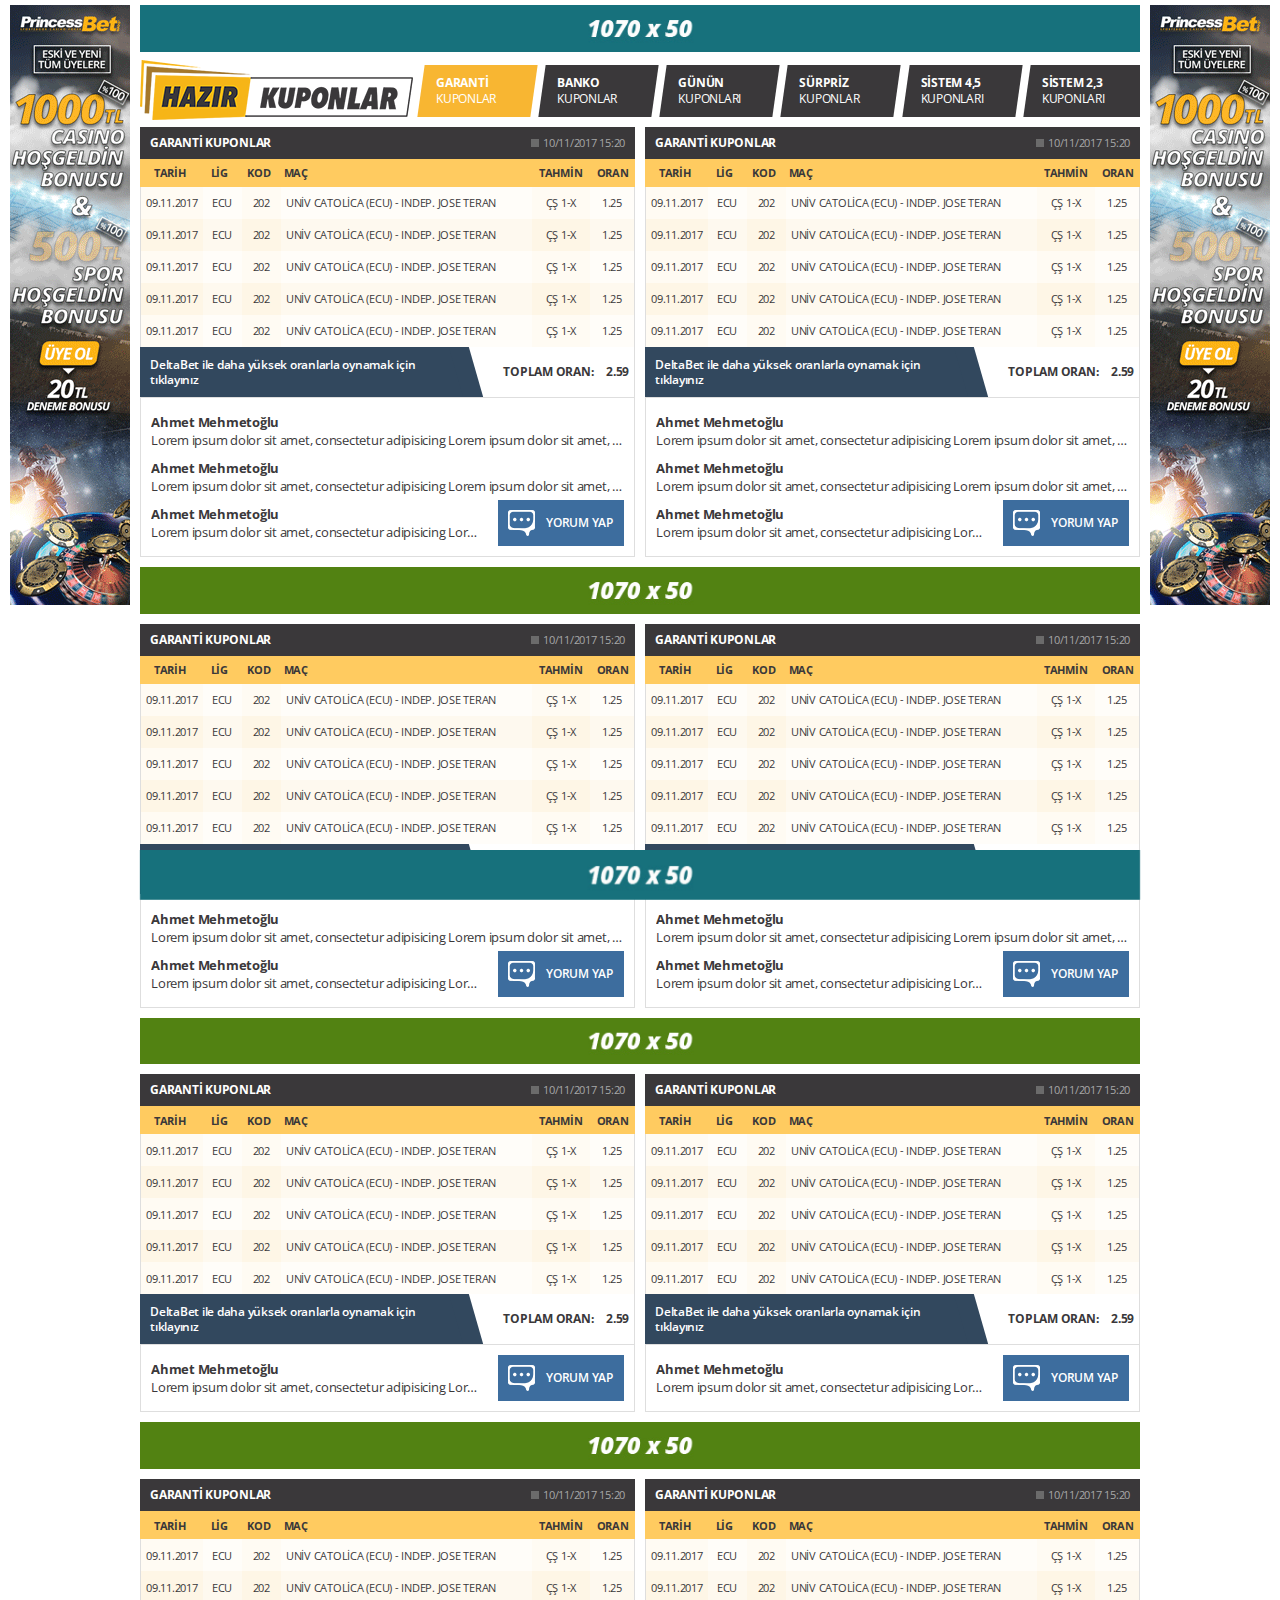
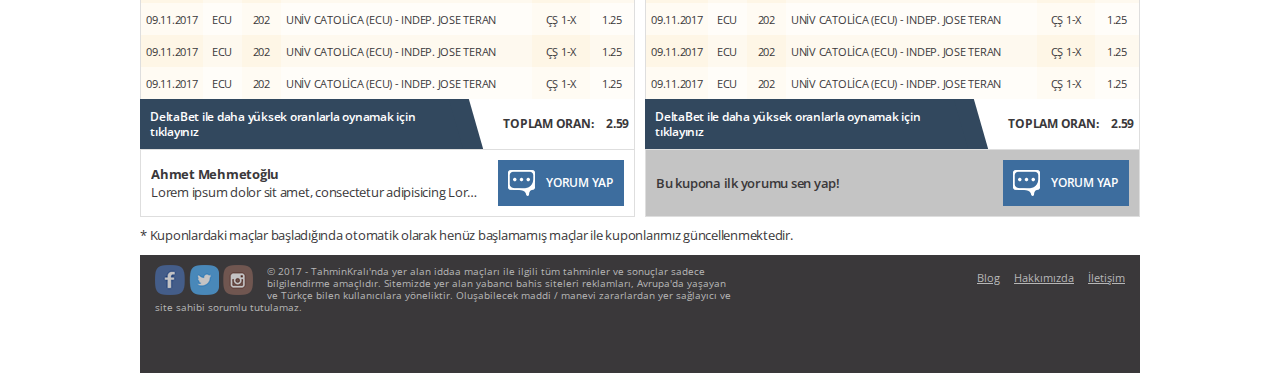
<file: index.html>
﻿<!DOCTYPE html>
<html lang="tr">
	<head>
		<!-- Global -->
		<meta charset="utf-8" />
		<meta http-equiv="X-UA-Compatible" content="IE=Edge" />
		<meta name="viewport" content="width=device-width, initial-scale=1.0, maximum-scale=1.0, minimum-scale=1.0, user-scalable=no" />
		<link href="assets/images/favicon.png" rel="icon" type="image/png" />

		<!-- Seo -->
		<title>HAZIR KUPONLAR</title>
		<meta name="description" content="" />
		<meta name="keywords" content="" />

		<!-- Styles -->
		<link href="assets/css/reset.css" rel="stylesheet" type="text/css" />
		<link href="assets/css/generic.css" rel="stylesheet" type="text/css" />
		<link href="assets/css/responsive.css" rel="stylesheet" type="text/css" />
		<link href="https://fonts.googleapis.com/css?family=Open+Sans:400,600,700,800&amp;subset=latin-ext" rel="stylesheet" />

		<!-- Script -->
		<script src="assets/js/jquery-1.11.2.min.js" type="text/javascript"></script>
		<script src="assets/js/jquery.special.bundle.min.js" type="text/javascript"></script>
		<script src="assets/js/jquery.tinyscrollbar.js" type="text/javascript"></script>
		<script src="assets/js/common.js" type="text/javascript"></script>
	</head>
	<body>

		<div id="outer-wrap">
			<div id="inner-wrap">
				<div id="site-wrap">

					<header id="header" class="clearfix">
						<div class="container top-bar">
							<h1 class="page-title hide">
								HAZIR KUPONLAR SAYFA BAŞLIĞI
							</h1>
							<div class="hkad w1070">
								<a href="#" rel="nofollow" target="_blank">
									<img alt="" src="images/1070x50_2.jpg" />
								</a>
							</div>
						</div>

						<div class="container bottom-bar">
							<div class="logo">
								<a href="./"></a>
							</div>
							<nav class="main-nav">
								<ul class="nav-1 x6">
									<li class="selected"><a href="#"><span>GARANTİ <span>KUPONLAR</span></span></a></li>
									<li><a href="#"><span>BANKO <span>KUPONLAR</span></span></a></li>
									<li><a href="#"><span>GÜNÜN <span>KUPONLARI</span></span></a></li>
									<li><a href="#"><span>SÜRPRİZ <span>KUPONLAR</span></span></a></li>
									<li><a href="#"><span>SİSTEM 4,5 <span>KUPONLARI</span></span></a></li>
									<li><a href="#"><span>SİSTEM 2,3 <span>KUPONLARI</span></span></a></li>
								</ul>
							</nav>
						</div>

						<div class="container res-bar">
							<div class="grid_9">
								<div class="logo">
									<a href="./"></a>
								</div>
							</div>
							<div class="grid_3">
								<a href="#" class="nav-button" id="nav-button">
									<i class="lines"></i>
								</a>
							</div>
						</div>

						<div id="navigation">
							<div class="logo">
								<a href="./"></a>
							</div>
							<nav class="mobil-nav">
								<ul>
									<li class="selected"><a href="./">GARANTİ KUPONLAR</a></li>
									<li><a href="#">BANKO KUPONLAR</a></li>
									<li><a href="#">GÜNÜN KUPONLARI</a></li>
									<li><a href="#">SÜRPRİZ KUPONLAR</a></li>
									<li><a href="#">SİSTEM 4,5 KUPONLARI</a></li>
									<li><a href="#">SİSTEM 2,3 KUPONLARI</a></li>
									<li class="small"><a href="blog.html">Blog</a></li>
									<li class="small"><a href="hakkimizda.html">Hakkımızda</a></li>
									<li class="small"><a href="iletisim.html">İletişim</a></li>
								</ul>
							</nav>

							<div class="socials"></div>
						</div>
					</header>




                    <!-- MOBIL REKLAMLAR BASLAR -->
					<section class="hkads mb clearfix">
						<div class="container_12">
							<div class="grid_12">
								<div class="hkad">
									<a href="#" rel="nofollow" target="_blank">
										<img alt="" src="images/760x140.jpg" />
									</a>
								</div>
							</div>
						</div>
					</section>
					<!-- // MOBIL REKLAMLAR BITER -->




					<section id="contents" class="clearfix">
						<div class="container_12">
							<div class="grid_6 grid_a">

								<div class="bets-table">
									<div class="bets-header">
										<div class="col">
											<h2 class="bets-table-title">GARANTİ KUPONLAR</h2>
											<div class="rc">
												<div class="last-update">
													10/11/2017 15:20
												</div>
											</div>
										</div>
									</div>
									<div class="bets-body-header">
										<div class="col c1">
											<div class="col-inner">
												<div class="col-title">TARİH</div>
											</div>
										</div>
										<div class="col c2">
											<div class="col-inner">
												<div class="col-title">LİG</div>
											</div>
										</div>
										<div class="col c3">
											<div class="col-inner">
												<div class="col-title">KOD</div>
											</div>
										</div>
										<div class="col c4 textleft">
											<div class="col-inner">
												<div class="col-title">MAÇ</div>
											</div>
										</div>
										<div class="col c5">
											<div class="col-inner">
												<div class="col-title">TAHMİN</div>
											</div>
										</div>
										<div class="col c6">
											<div class="col-inner">
												<div class="col-title">ORAN</div>
											</div>
										</div>
									</div>

									<div class="bets-body">
										<div class="row">
											<div class="col c1"><div class="col-inner">09.11<span class="year">.2017</span></div></div>
											<div class="col c2"><div class="col-inner"><a href="#" title="ECVADOR SERİ A">ECU</a></div></div>
											<div class="col c3"><div class="col-inner">202</div></div>
											<div class="col c4"><div class="col-inner col-title textleft">UNİV CATOLİCA (ECU) - INDEP. JOSE TERAN</div></div>
											<div class="col c5"><div class="col-inner">ÇŞ 1-X</div></div>
											<div class="col c6"><div class="col-inner">1.25</div></div>
										</div>
										<div class="row">
											<div class="col c1"><div class="col-inner">09.11<span class="year">.2017</span></div></div>
											<div class="col c2"><div class="col-inner"><a href="#" title="ECVADOR SERİ A">ECU</a></div></div>
											<div class="col c3"><div class="col-inner">202</div></div>
											<div class="col c4"><div class="col-inner col-title textleft">UNİV CATOLİCA (ECU) - INDEP. JOSE TERAN</div></div>
											<div class="col c5"><div class="col-inner">ÇŞ 1-X</div></div>
											<div class="col c6"><div class="col-inner">1.25</div></div>
										</div>
										<div class="row">
											<div class="col c1"><div class="col-inner">09.11<span class="year">.2017</span></div></div>
											<div class="col c2"><div class="col-inner"><a href="#" title="ECVADOR SERİ A">ECU</a></div></div>
											<div class="col c3"><div class="col-inner">202</div></div>
											<div class="col c4"><div class="col-inner col-title textleft">UNİV CATOLİCA (ECU) - INDEP. JOSE TERAN</div></div>
											<div class="col c5"><div class="col-inner">ÇŞ 1-X</div></div>
											<div class="col c6"><div class="col-inner">1.25</div></div>
										</div>
										<div class="row">
											<div class="col c1"><div class="col-inner">09.11<span class="year">.2017</span></div></div>
											<div class="col c2"><div class="col-inner"><a href="#" title="ECVADOR SERİ A">ECU</a></div></div>
											<div class="col c3"><div class="col-inner">202</div></div>
											<div class="col c4"><div class="col-inner col-title textleft">UNİV CATOLİCA (ECU) - INDEP. JOSE TERAN</div></div>
											<div class="col c5"><div class="col-inner">ÇŞ 1-X</div></div>
											<div class="col c6"><div class="col-inner">1.25</div></div>
										</div>
										<div class="row">
											<div class="col c1"><div class="col-inner">09.11<span class="year">.2017</span></div></div>
											<div class="col c2"><div class="col-inner"><a href="#" title="ECVADOR SERİ A">ECU</a></div></div>
											<div class="col c3"><div class="col-inner">202</div></div>
											<div class="col c4"><div class="col-inner col-title textleft">UNİV CATOLİCA (ECU) - INDEP. JOSE TERAN</div></div>
											<div class="col c5"><div class="col-inner">ÇŞ 1-X</div></div>
											<div class="col c6"><div class="col-inner">1.25</div></div>
										</div>
									</div>
									<div class="bets-footer">
										<div class="col c1">
											<div class="col-inner bab">
												<a href="#">DeltaBet ile daha yüksek oranlarla oynamak için tıklayınız</a>
											</div>
										</div>
										<div class="col c2">
											<div class="col-inner">
												<span class="total">
													TOPLAM ORAN:
													<span>2.59</span>
												</span>
											</div>
										</div>
									</div>
									<div class="bets-comments multi">
										<div class="col">
											<div class="comments">
												<div>
													<h3 class="user">Ahmet Mehmetoğlu</h3>
													<p class="comment">Lorem ipsum dolor sit amet, consectetur adipisicing Lorem ipsum dolor sit amet, consectetur adipisicing Lorem ipsum dolor sit amet, consectetur adipisicing elit...</p>
												</div>
												<div>
													<h3 class="user">Ahmet Mehmetoğlu</h3>
													<p class="comment">Lorem ipsum dolor sit amet, consectetur adipisicing Lorem ipsum dolor sit amet, consectetur adipisicing Lorem ipsum dolor sit amet, consectetur adipisicing elit...</p>
												</div>
											</div>
										</div>
									</div>
									<div class="bets-comments single">
										<div class="col c1">
											<div class="comments">
												<div>
													<h3 class="user">Ahmet Mehmetoğlu</h3>
													<p class="comment">Lorem ipsum dolor sit amet, consectetur adipisicing Lorem ipsum dolor sit amet, consectetur adipisicing Lorem ipsum dolor sit amet, consectetur adipisicing elit...</p>
												</div>
											</div>
										</div>
										<div class="col c2">
											<a class="open-comments" data-couponid="1">YORUM YAP</a>
										</div>
									</div>
								</div>

							</div>

							<div class="grid_6 grid_b">

								<div class="bets-table">
									<div class="bets-header">
										<div class="col">
											<h2 class="bets-table-title">GARANTİ KUPONLAR</h2>
											<div class="rc">
												<div class="last-update">
													10/11/2017 15:20
												</div>
											</div>
										</div>
									</div>
									<div class="bets-body-header">
										<div class="col c1">
											<div class="col-inner">
												<div class="col-title">TARİH</div>
											</div>
										</div>
										<div class="col c2">
											<div class="col-inner">
												<div class="col-title">LİG</div>
											</div>
										</div>
										<div class="col c3">
											<div class="col-inner">
												<div class="col-title">KOD</div>
											</div>
										</div>
										<div class="col c4 textleft">
											<div class="col-inner">
												<div class="col-title">MAÇ</div>
											</div>
										</div>
										<div class="col c5">
											<div class="col-inner">
												<div class="col-title">TAHMİN</div>
											</div>
										</div>
										<div class="col c6">
											<div class="col-inner">
												<div class="col-title">ORAN</div>
											</div>
										</div>
									</div>

									<div class="bets-body">
										<div class="row">
											<div class="col c1"><div class="col-inner">09.11<span class="year">.2017</span></div></div>
											<div class="col c2"><div class="col-inner"><a href="#" title="ECVADOR SERİ A">ECU</a></div></div>
											<div class="col c3"><div class="col-inner">202</div></div>
											<div class="col c4"><div class="col-inner col-title textleft">UNİV CATOLİCA (ECU) - INDEP. JOSE TERAN</div></div>
											<div class="col c5"><div class="col-inner">ÇŞ 1-X</div></div>
											<div class="col c6"><div class="col-inner">1.25</div></div>
										</div>
										<div class="row">
											<div class="col c1"><div class="col-inner">09.11<span class="year">.2017</span></div></div>
											<div class="col c2"><div class="col-inner"><a href="#" title="ECVADOR SERİ A">ECU</a></div></div>
											<div class="col c3"><div class="col-inner">202</div></div>
											<div class="col c4"><div class="col-inner col-title textleft">UNİV CATOLİCA (ECU) - INDEP. JOSE TERAN</div></div>
											<div class="col c5"><div class="col-inner">ÇŞ 1-X</div></div>
											<div class="col c6"><div class="col-inner">1.25</div></div>
										</div>
										<div class="row">
											<div class="col c1"><div class="col-inner">09.11<span class="year">.2017</span></div></div>
											<div class="col c2"><div class="col-inner"><a href="#" title="ECVADOR SERİ A">ECU</a></div></div>
											<div class="col c3"><div class="col-inner">202</div></div>
											<div class="col c4"><div class="col-inner col-title textleft">UNİV CATOLİCA (ECU) - INDEP. JOSE TERAN</div></div>
											<div class="col c5"><div class="col-inner">ÇŞ 1-X</div></div>
											<div class="col c6"><div class="col-inner">1.25</div></div>
										</div>
										<div class="row">
											<div class="col c1"><div class="col-inner">09.11<span class="year">.2017</span></div></div>
											<div class="col c2"><div class="col-inner"><a href="#" title="ECVADOR SERİ A">ECU</a></div></div>
											<div class="col c3"><div class="col-inner">202</div></div>
											<div class="col c4"><div class="col-inner col-title textleft">UNİV CATOLİCA (ECU) - INDEP. JOSE TERAN</div></div>
											<div class="col c5"><div class="col-inner">ÇŞ 1-X</div></div>
											<div class="col c6"><div class="col-inner">1.25</div></div>
										</div>
										<div class="row">
											<div class="col c1"><div class="col-inner">09.11<span class="year">.2017</span></div></div>
											<div class="col c2"><div class="col-inner"><a href="#" title="ECVADOR SERİ A">ECU</a></div></div>
											<div class="col c3"><div class="col-inner">202</div></div>
											<div class="col c4"><div class="col-inner col-title textleft">UNİV CATOLİCA (ECU) - INDEP. JOSE TERAN</div></div>
											<div class="col c5"><div class="col-inner">ÇŞ 1-X</div></div>
											<div class="col c6"><div class="col-inner">1.25</div></div>
										</div>
									</div>
									<div class="bets-footer">
										<div class="col c1">
											<div class="col-inner bab">
												<a href="#">DeltaBet ile daha yüksek oranlarla oynamak için tıklayınız</a>
											</div>
										</div>
										<div class="col c2">
											<div class="col-inner">
												<span class="total">
													TOPLAM ORAN:
													<span>2.59</span>
												</span>
											</div>
										</div>
									</div>
									<div class="bets-comments multi">
										<div class="col">
											<div class="comments">
												<div>
													<h3 class="user">Ahmet Mehmetoğlu</h3>
													<p class="comment">Lorem ipsum dolor sit amet, consectetur adipisicing Lorem ipsum dolor sit amet, consectetur adipisicing Lorem ipsum dolor sit amet, consectetur adipisicing elit...</p>
												</div>
												<div>
													<h3 class="user">Ahmet Mehmetoğlu</h3>
													<p class="comment">Lorem ipsum dolor sit amet, consectetur adipisicing Lorem ipsum dolor sit amet, consectetur adipisicing Lorem ipsum dolor sit amet, consectetur adipisicing elit...</p>
												</div>
											</div>
										</div>
									</div>
									<div class="bets-comments single">
										<div class="col c1">
											<div class="comments">
												<div>
													<h3 class="user">Ahmet Mehmetoğlu</h3>
													<p class="comment">Lorem ipsum dolor sit amet, consectetur adipisicing Lorem ipsum dolor sit amet, consectetur adipisicing Lorem ipsum dolor sit amet, consectetur adipisicing elit...</p>
												</div>
											</div>
										</div>
										<div class="col c2">
											<a class="open-comments" data-couponid="2">YORUM YAP</a>
										</div>
									</div>
								</div>

							</div>

							<div class="grid_12 hkad">
								<a href="#" rel="nofollow" target="_blank">
									<img alt="" src="images/1070x50.jpg" />
								</a>
							</div>

							<div class="grid_12 hkad mb">
								<a href="#" rel="nofollow" target="_blank">
									<img alt="" src="images/760x140.jpg" />
								</a>
							</div>

							<div class="grid_6 grid_a">

								<div class="bets-table">
									<div class="bets-header">
										<div class="col">
											<h2 class="bets-table-title">GARANTİ KUPONLAR</h2>
											<div class="rc">
												<div class="last-update">
													10/11/2017 15:20
												</div>
											</div>
										</div>
									</div>
									<div class="bets-body-header">
										<div class="col c1">
											<div class="col-inner">
												<div class="col-title">TARİH</div>
											</div>
										</div>
										<div class="col c2">
											<div class="col-inner">
												<div class="col-title">LİG</div>
											</div>
										</div>
										<div class="col c3">
											<div class="col-inner">
												<div class="col-title">KOD</div>
											</div>
										</div>
										<div class="col c4 textleft">
											<div class="col-inner">
												<div class="col-title">MAÇ</div>
											</div>
										</div>
										<div class="col c5">
											<div class="col-inner">
												<div class="col-title">TAHMİN</div>
											</div>
										</div>
										<div class="col c6">
											<div class="col-inner">
												<div class="col-title">ORAN</div>
											</div>
										</div>
									</div>

									<div class="bets-body">
										<div class="row">
											<div class="col c1"><div class="col-inner">09.11<span class="year">.2017</span></div></div>
											<div class="col c2"><div class="col-inner"><a href="#" title="ECVADOR SERİ A">ECU</a></div></div>
											<div class="col c3"><div class="col-inner">202</div></div>
											<div class="col c4"><div class="col-inner col-title textleft">UNİV CATOLİCA (ECU) - INDEP. JOSE TERAN</div></div>
											<div class="col c5"><div class="col-inner">ÇŞ 1-X</div></div>
											<div class="col c6"><div class="col-inner">1.25</div></div>
										</div>
										<div class="row">
											<div class="col c1"><div class="col-inner">09.11<span class="year">.2017</span></div></div>
											<div class="col c2"><div class="col-inner"><a href="#" title="ECVADOR SERİ A">ECU</a></div></div>
											<div class="col c3"><div class="col-inner">202</div></div>
											<div class="col c4"><div class="col-inner col-title textleft">UNİV CATOLİCA (ECU) - INDEP. JOSE TERAN</div></div>
											<div class="col c5"><div class="col-inner">ÇŞ 1-X</div></div>
											<div class="col c6"><div class="col-inner">1.25</div></div>
										</div>
										<div class="row">
											<div class="col c1"><div class="col-inner">09.11<span class="year">.2017</span></div></div>
											<div class="col c2"><div class="col-inner"><a href="#" title="ECVADOR SERİ A">ECU</a></div></div>
											<div class="col c3"><div class="col-inner">202</div></div>
											<div class="col c4"><div class="col-inner col-title textleft">UNİV CATOLİCA (ECU) - INDEP. JOSE TERAN</div></div>
											<div class="col c5"><div class="col-inner">ÇŞ 1-X</div></div>
											<div class="col c6"><div class="col-inner">1.25</div></div>
										</div>
										<div class="row">
											<div class="col c1"><div class="col-inner">09.11<span class="year">.2017</span></div></div>
											<div class="col c2"><div class="col-inner"><a href="#" title="ECVADOR SERİ A">ECU</a></div></div>
											<div class="col c3"><div class="col-inner">202</div></div>
											<div class="col c4"><div class="col-inner col-title textleft">UNİV CATOLİCA (ECU) - INDEP. JOSE TERAN</div></div>
											<div class="col c5"><div class="col-inner">ÇŞ 1-X</div></div>
											<div class="col c6"><div class="col-inner">1.25</div></div>
										</div>
										<div class="row">
											<div class="col c1"><div class="col-inner">09.11<span class="year">.2017</span></div></div>
											<div class="col c2"><div class="col-inner"><a href="#" title="ECVADOR SERİ A">ECU</a></div></div>
											<div class="col c3"><div class="col-inner">202</div></div>
											<div class="col c4"><div class="col-inner col-title textleft">UNİV CATOLİCA (ECU) - INDEP. JOSE TERAN</div></div>
											<div class="col c5"><div class="col-inner">ÇŞ 1-X</div></div>
											<div class="col c6"><div class="col-inner">1.25</div></div>
										</div>
									</div>
									<div class="bets-footer">
										<div class="col c1">
											<div class="col-inner bab">
												<a href="#">DeltaBet ile daha yüksek oranlarla oynamak için tıklayınız</a>
											</div>
										</div>
										<div class="col c2">
											<div class="col-inner">
												<span class="total">
													TOPLAM ORAN:
													<span>2.59</span>
												</span>
											</div>
										</div>
									</div>
									<div class="bets-comments multi">
										<div class="col">
											<div class="comments">
												<div>
													<h3 class="user">Ahmet Mehmetoğlu</h3>
													<p class="comment">Lorem ipsum dolor sit amet, consectetur adipisicing Lorem ipsum dolor sit amet, consectetur adipisicing Lorem ipsum dolor sit amet, consectetur adipisicing elit...</p>
												</div>
											</div>
										</div>
									</div>
									<div class="bets-comments single">
										<div class="col c1">
											<div class="comments">
												<div>
													<h3 class="user">Ahmet Mehmetoğlu</h3>
													<p class="comment">Lorem ipsum dolor sit amet, consectetur adipisicing Lorem ipsum dolor sit amet, consectetur adipisicing Lorem ipsum dolor sit amet, consectetur adipisicing elit...</p>
												</div>
											</div>
										</div>
										<div class="col c2">
											<a class="open-comments" data-couponid="3">YORUM YAP</a>
										</div>
									</div>
								</div>

							</div>

							<div class="grid_6 grid_b">

								<div class="bets-table">
									<div class="bets-header">
										<div class="col">
											<h2 class="bets-table-title">GARANTİ KUPONLAR</h2>
											<div class="rc">
												<div class="last-update">
													10/11/2017 15:20
												</div>
											</div>
										</div>
									</div>
									<div class="bets-body-header">
										<div class="col c1">
											<div class="col-inner">
												<div class="col-title">TARİH</div>
											</div>
										</div>
										<div class="col c2">
											<div class="col-inner">
												<div class="col-title">LİG</div>
											</div>
										</div>
										<div class="col c3">
											<div class="col-inner">
												<div class="col-title">KOD</div>
											</div>
										</div>
										<div class="col c4 textleft">
											<div class="col-inner">
												<div class="col-title">MAÇ</div>
											</div>
										</div>
										<div class="col c5">
											<div class="col-inner">
												<div class="col-title">TAHMİN</div>
											</div>
										</div>
										<div class="col c6">
											<div class="col-inner">
												<div class="col-title">ORAN</div>
											</div>
										</div>
									</div>

									<div class="bets-body">
										<div class="row">
											<div class="col c1"><div class="col-inner">09.11<span class="year">.2017</span></div></div>
											<div class="col c2"><div class="col-inner"><a href="#" title="ECVADOR SERİ A">ECU</a></div></div>
											<div class="col c3"><div class="col-inner">202</div></div>
											<div class="col c4"><div class="col-inner col-title textleft">UNİV CATOLİCA (ECU) - INDEP. JOSE TERAN</div></div>
											<div class="col c5"><div class="col-inner">ÇŞ 1-X</div></div>
											<div class="col c6"><div class="col-inner">1.25</div></div>
										</div>
										<div class="row">
											<div class="col c1"><div class="col-inner">09.11<span class="year">.2017</span></div></div>
											<div class="col c2"><div class="col-inner"><a href="#" title="ECVADOR SERİ A">ECU</a></div></div>
											<div class="col c3"><div class="col-inner">202</div></div>
											<div class="col c4"><div class="col-inner col-title textleft">UNİV CATOLİCA (ECU) - INDEP. JOSE TERAN</div></div>
											<div class="col c5"><div class="col-inner">ÇŞ 1-X</div></div>
											<div class="col c6"><div class="col-inner">1.25</div></div>
										</div>
										<div class="row">
											<div class="col c1"><div class="col-inner">09.11<span class="year">.2017</span></div></div>
											<div class="col c2"><div class="col-inner"><a href="#" title="ECVADOR SERİ A">ECU</a></div></div>
											<div class="col c3"><div class="col-inner">202</div></div>
											<div class="col c4"><div class="col-inner col-title textleft">UNİV CATOLİCA (ECU) - INDEP. JOSE TERAN</div></div>
											<div class="col c5"><div class="col-inner">ÇŞ 1-X</div></div>
											<div class="col c6"><div class="col-inner">1.25</div></div>
										</div>
										<div class="row">
											<div class="col c1"><div class="col-inner">09.11<span class="year">.2017</span></div></div>
											<div class="col c2"><div class="col-inner"><a href="#" title="ECVADOR SERİ A">ECU</a></div></div>
											<div class="col c3"><div class="col-inner">202</div></div>
											<div class="col c4"><div class="col-inner col-title textleft">UNİV CATOLİCA (ECU) - INDEP. JOSE TERAN</div></div>
											<div class="col c5"><div class="col-inner">ÇŞ 1-X</div></div>
											<div class="col c6"><div class="col-inner">1.25</div></div>
										</div>
										<div class="row">
											<div class="col c1"><div class="col-inner">09.11<span class="year">.2017</span></div></div>
											<div class="col c2"><div class="col-inner"><a href="#" title="ECVADOR SERİ A">ECU</a></div></div>
											<div class="col c3"><div class="col-inner">202</div></div>
											<div class="col c4"><div class="col-inner col-title textleft">UNİV CATOLİCA (ECU) - INDEP. JOSE TERAN</div></div>
											<div class="col c5"><div class="col-inner">ÇŞ 1-X</div></div>
											<div class="col c6"><div class="col-inner">1.25</div></div>
										</div>
									</div>
									<div class="bets-footer">
										<div class="col c1">
											<div class="col-inner bab">
												<a href="#">DeltaBet ile daha yüksek oranlarla oynamak için tıklayınız</a>
											</div>
										</div>
										<div class="col c2">
											<div class="col-inner">
												<span class="total">
													TOPLAM ORAN:
													<span>2.59</span>
												</span>
											</div>
										</div>
									</div>
									<div class="bets-comments multi">
										<div class="col">
											<div class="comments">
												<div>
													<h3 class="user">Ahmet Mehmetoğlu</h3>
													<p class="comment">Lorem ipsum dolor sit amet, consectetur adipisicing Lorem ipsum dolor sit amet, consectetur adipisicing Lorem ipsum dolor sit amet, consectetur adipisicing elit...</p>
												</div>
											</div>
										</div>
									</div>
									<div class="bets-comments single">
										<div class="col c1">
											<div class="comments">
												<div>
													<h3 class="user">Ahmet Mehmetoğlu</h3>
													<p class="comment">Lorem ipsum dolor sit amet, consectetur adipisicing Lorem ipsum dolor sit amet, consectetur adipisicing Lorem ipsum dolor sit amet, consectetur adipisicing elit...</p>
												</div>
											</div>
										</div>
										<div class="col c2">
											<a class="open-comments" data-couponid="4">YORUM YAP</a>
										</div>
									</div>
								</div>

							</div>

							<div class="grid_12 hkad">
								<a href="#" rel="nofollow" target="_blank">
									<img alt="" src="images/1070x50.jpg" />
								</a>
							</div>

							<div class="grid_12 hkad mb">
								<a href="#" rel="nofollow" target="_blank">
									<img alt="" src="images/760x140.jpg" />
								</a>
							</div>

							<div class="grid_6 grid_a">

								<div class="bets-table">
									<div class="bets-header">
										<div class="col">
											<h2 class="bets-table-title">GARANTİ KUPONLAR</h2>
											<div class="rc">
												<div class="last-update">
													10/11/2017 15:20
												</div>
											</div>
										</div>
									</div>
									<div class="bets-body-header">
										<div class="col c1">
											<div class="col-inner">
												<div class="col-title">TARİH</div>
											</div>
										</div>
										<div class="col c2">
											<div class="col-inner">
												<div class="col-title">LİG</div>
											</div>
										</div>
										<div class="col c3">
											<div class="col-inner">
												<div class="col-title">KOD</div>
											</div>
										</div>
										<div class="col c4 textleft">
											<div class="col-inner">
												<div class="col-title">MAÇ</div>
											</div>
										</div>
										<div class="col c5">
											<div class="col-inner">
												<div class="col-title">TAHMİN</div>
											</div>
										</div>
										<div class="col c6">
											<div class="col-inner">
												<div class="col-title">ORAN</div>
											</div>
										</div>
									</div>

									<div class="bets-body">
										<div class="row">
											<div class="col c1"><div class="col-inner">09.11<span class="year">.2017</span></div></div>
											<div class="col c2"><div class="col-inner"><a href="#" title="ECVADOR SERİ A">ECU</a></div></div>
											<div class="col c3"><div class="col-inner">202</div></div>
											<div class="col c4"><div class="col-inner col-title textleft">UNİV CATOLİCA (ECU) - INDEP. JOSE TERAN</div></div>
											<div class="col c5"><div class="col-inner">ÇŞ 1-X</div></div>
											<div class="col c6"><div class="col-inner">1.25</div></div>
										</div>
										<div class="row">
											<div class="col c1"><div class="col-inner">09.11<span class="year">.2017</span></div></div>
											<div class="col c2"><div class="col-inner"><a href="#" title="ECVADOR SERİ A">ECU</a></div></div>
											<div class="col c3"><div class="col-inner">202</div></div>
											<div class="col c4"><div class="col-inner col-title textleft">UNİV CATOLİCA (ECU) - INDEP. JOSE TERAN</div></div>
											<div class="col c5"><div class="col-inner">ÇŞ 1-X</div></div>
											<div class="col c6"><div class="col-inner">1.25</div></div>
										</div>
										<div class="row">
											<div class="col c1"><div class="col-inner">09.11<span class="year">.2017</span></div></div>
											<div class="col c2"><div class="col-inner"><a href="#" title="ECVADOR SERİ A">ECU</a></div></div>
											<div class="col c3"><div class="col-inner">202</div></div>
											<div class="col c4"><div class="col-inner col-title textleft">UNİV CATOLİCA (ECU) - INDEP. JOSE TERAN</div></div>
											<div class="col c5"><div class="col-inner">ÇŞ 1-X</div></div>
											<div class="col c6"><div class="col-inner">1.25</div></div>
										</div>
										<div class="row">
											<div class="col c1"><div class="col-inner">09.11<span class="year">.2017</span></div></div>
											<div class="col c2"><div class="col-inner"><a href="#" title="ECVADOR SERİ A">ECU</a></div></div>
											<div class="col c3"><div class="col-inner">202</div></div>
											<div class="col c4"><div class="col-inner col-title textleft">UNİV CATOLİCA (ECU) - INDEP. JOSE TERAN</div></div>
											<div class="col c5"><div class="col-inner">ÇŞ 1-X</div></div>
											<div class="col c6"><div class="col-inner">1.25</div></div>
										</div>
										<div class="row">
											<div class="col c1"><div class="col-inner">09.11<span class="year">.2017</span></div></div>
											<div class="col c2"><div class="col-inner"><a href="#" title="ECVADOR SERİ A">ECU</a></div></div>
											<div class="col c3"><div class="col-inner">202</div></div>
											<div class="col c4"><div class="col-inner col-title textleft">UNİV CATOLİCA (ECU) - INDEP. JOSE TERAN</div></div>
											<div class="col c5"><div class="col-inner">ÇŞ 1-X</div></div>
											<div class="col c6"><div class="col-inner">1.25</div></div>
										</div>
									</div>
									<div class="bets-footer">
										<div class="col c1">
											<div class="col-inner bab">
												<a href="#">DeltaBet ile daha yüksek oranlarla oynamak için tıklayınız</a>
											</div>
										</div>
										<div class="col c2">
											<div class="col-inner">
												<span class="total">
													TOPLAM ORAN:
													<span>2.59</span>
												</span>
											</div>
										</div>
									</div>
									<div class="bets-comments single">
										<div class="col c1">
											<div class="comments">
												<div>
													<h3 class="user">Ahmet Mehmetoğlu</h3>
													<p class="comment">Lorem ipsum dolor sit amet, consectetur adipisicing Lorem ipsum dolor sit amet, consectetur adipisicing Lorem ipsum dolor sit amet, consectetur adipisicing elit...</p>
												</div>
											</div>
										</div>
										<div class="col c2">
											<a class="open-comments" data-couponid="5">YORUM YAP</a>
										</div>
									</div>
								</div>

							</div>

							<div class="grid_6 grid_b">

								<div class="bets-table">
									<div class="bets-header">
										<div class="col">
											<h2 class="bets-table-title">GARANTİ KUPONLAR</h2>
											<div class="rc">
												<div class="last-update">
													10/11/2017 15:20
												</div>
											</div>
										</div>
									</div>
									<div class="bets-body-header">
										<div class="col c1">
											<div class="col-inner">
												<div class="col-title">TARİH</div>
											</div>
										</div>
										<div class="col c2">
											<div class="col-inner">
												<div class="col-title">LİG</div>
											</div>
										</div>
										<div class="col c3">
											<div class="col-inner">
												<div class="col-title">KOD</div>
											</div>
										</div>
										<div class="col c4 textleft">
											<div class="col-inner">
												<div class="col-title">MAÇ</div>
											</div>
										</div>
										<div class="col c5">
											<div class="col-inner">
												<div class="col-title">TAHMİN</div>
											</div>
										</div>
										<div class="col c6">
											<div class="col-inner">
												<div class="col-title">ORAN</div>
											</div>
										</div>
									</div>

									<div class="bets-body">
										<div class="row">
											<div class="col c1"><div class="col-inner">09.11<span class="year">.2017</span></div></div>
											<div class="col c2"><div class="col-inner"><a href="#" title="ECVADOR SERİ A">ECU</a></div></div>
											<div class="col c3"><div class="col-inner">202</div></div>
											<div class="col c4"><div class="col-inner col-title textleft">UNİV CATOLİCA (ECU) - INDEP. JOSE TERAN</div></div>
											<div class="col c5"><div class="col-inner">ÇŞ 1-X</div></div>
											<div class="col c6"><div class="col-inner">1.25</div></div>
										</div>
										<div class="row">
											<div class="col c1"><div class="col-inner">09.11<span class="year">.2017</span></div></div>
											<div class="col c2"><div class="col-inner"><a href="#" title="ECVADOR SERİ A">ECU</a></div></div>
											<div class="col c3"><div class="col-inner">202</div></div>
											<div class="col c4"><div class="col-inner col-title textleft">UNİV CATOLİCA (ECU) - INDEP. JOSE TERAN</div></div>
											<div class="col c5"><div class="col-inner">ÇŞ 1-X</div></div>
											<div class="col c6"><div class="col-inner">1.25</div></div>
										</div>
										<div class="row">
											<div class="col c1"><div class="col-inner">09.11<span class="year">.2017</span></div></div>
											<div class="col c2"><div class="col-inner"><a href="#" title="ECVADOR SERİ A">ECU</a></div></div>
											<div class="col c3"><div class="col-inner">202</div></div>
											<div class="col c4"><div class="col-inner col-title textleft">UNİV CATOLİCA (ECU) - INDEP. JOSE TERAN</div></div>
											<div class="col c5"><div class="col-inner">ÇŞ 1-X</div></div>
											<div class="col c6"><div class="col-inner">1.25</div></div>
										</div>
										<div class="row">
											<div class="col c1"><div class="col-inner">09.11<span class="year">.2017</span></div></div>
											<div class="col c2"><div class="col-inner"><a href="#" title="ECVADOR SERİ A">ECU</a></div></div>
											<div class="col c3"><div class="col-inner">202</div></div>
											<div class="col c4"><div class="col-inner col-title textleft">UNİV CATOLİCA (ECU) - INDEP. JOSE TERAN</div></div>
											<div class="col c5"><div class="col-inner">ÇŞ 1-X</div></div>
											<div class="col c6"><div class="col-inner">1.25</div></div>
										</div>
										<div class="row">
											<div class="col c1"><div class="col-inner">09.11<span class="year">.2017</span></div></div>
											<div class="col c2"><div class="col-inner"><a href="#" title="ECVADOR SERİ A">ECU</a></div></div>
											<div class="col c3"><div class="col-inner">202</div></div>
											<div class="col c4"><div class="col-inner col-title textleft">UNİV CATOLİCA (ECU) - INDEP. JOSE TERAN</div></div>
											<div class="col c5"><div class="col-inner">ÇŞ 1-X</div></div>
											<div class="col c6"><div class="col-inner">1.25</div></div>
										</div>
									</div>
									<div class="bets-footer">
										<div class="col c1">
											<div class="col-inner bab">
												<a href="#">DeltaBet ile daha yüksek oranlarla oynamak için tıklayınız</a>
											</div>
										</div>
										<div class="col c2">
											<div class="col-inner">
												<span class="total">
													TOPLAM ORAN:
													<span>2.59</span>
												</span>
											</div>
										</div>
									</div>
									<div class="bets-comments single">
										<div class="col c1">
											<div class="comments">
												<div>
													<h3 class="user">Ahmet Mehmetoğlu</h3>
													<p class="comment">Lorem ipsum dolor sit amet, consectetur adipisicing Lorem ipsum dolor sit amet, consectetur adipisicing Lorem ipsum dolor sit amet, consectetur adipisicing elit...</p>
												</div>
											</div>
										</div>
										<div class="col c2">
											<a class="open-comments" data-couponid="6">YORUM YAP</a>
										</div>
									</div>
								</div>

							</div>

							<div class="grid_12 hkad">
								<a href="#" rel="nofollow" target="_blank">
									<img alt="" src="images/1070x50.jpg" />
								</a>
							</div>

							<div class="grid_12 hkad mb">
								<a href="#" rel="nofollow" target="_blank">
									<img alt="" src="images/760x140.jpg" />
								</a>
							</div>

							<div class="grid_6 grid_a">

								<div class="bets-table">
									<div class="bets-header">
										<div class="col">
											<h2 class="bets-table-title">GARANTİ KUPONLAR</h2>
											<div class="rc">
												<div class="last-update">
													10/11/2017 15:20
												</div>
											</div>
										</div>
									</div>
									<div class="bets-body-header">
										<div class="col c1">
											<div class="col-inner">
												<div class="col-title">TARİH</div>
											</div>
										</div>
										<div class="col c2">
											<div class="col-inner">
												<div class="col-title">LİG</div>
											</div>
										</div>
										<div class="col c3">
											<div class="col-inner">
												<div class="col-title">KOD</div>
											</div>
										</div>
										<div class="col c4 textleft">
											<div class="col-inner">
												<div class="col-title">MAÇ</div>
											</div>
										</div>
										<div class="col c5">
											<div class="col-inner">
												<div class="col-title">TAHMİN</div>
											</div>
										</div>
										<div class="col c6">
											<div class="col-inner">
												<div class="col-title">ORAN</div>
											</div>
										</div>
									</div>

									<div class="bets-body">
										<div class="row">
											<div class="col c1"><div class="col-inner">09.11<span class="year">.2017</span></div></div>
											<div class="col c2"><div class="col-inner"><a href="#" title="ECVADOR SERİ A">ECU</a></div></div>
											<div class="col c3"><div class="col-inner">202</div></div>
											<div class="col c4"><div class="col-inner col-title textleft">UNİV CATOLİCA (ECU) - INDEP. JOSE TERAN</div></div>
											<div class="col c5"><div class="col-inner">ÇŞ 1-X</div></div>
											<div class="col c6"><div class="col-inner">1.25</div></div>
										</div>
										<div class="row">
											<div class="col c1"><div class="col-inner">09.11<span class="year">.2017</span></div></div>
											<div class="col c2"><div class="col-inner"><a href="#" title="ECVADOR SERİ A">ECU</a></div></div>
											<div class="col c3"><div class="col-inner">202</div></div>
											<div class="col c4"><div class="col-inner col-title textleft">UNİV CATOLİCA (ECU) - INDEP. JOSE TERAN</div></div>
											<div class="col c5"><div class="col-inner">ÇŞ 1-X</div></div>
											<div class="col c6"><div class="col-inner">1.25</div></div>
										</div>
										<div class="row">
											<div class="col c1"><div class="col-inner">09.11<span class="year">.2017</span></div></div>
											<div class="col c2"><div class="col-inner"><a href="#" title="ECVADOR SERİ A">ECU</a></div></div>
											<div class="col c3"><div class="col-inner">202</div></div>
											<div class="col c4"><div class="col-inner col-title textleft">UNİV CATOLİCA (ECU) - INDEP. JOSE TERAN</div></div>
											<div class="col c5"><div class="col-inner">ÇŞ 1-X</div></div>
											<div class="col c6"><div class="col-inner">1.25</div></div>
										</div>
										<div class="row">
											<div class="col c1"><div class="col-inner">09.11<span class="year">.2017</span></div></div>
											<div class="col c2"><div class="col-inner"><a href="#" title="ECVADOR SERİ A">ECU</a></div></div>
											<div class="col c3"><div class="col-inner">202</div></div>
											<div class="col c4"><div class="col-inner col-title textleft">UNİV CATOLİCA (ECU) - INDEP. JOSE TERAN</div></div>
											<div class="col c5"><div class="col-inner">ÇŞ 1-X</div></div>
											<div class="col c6"><div class="col-inner">1.25</div></div>
										</div>
										<div class="row">
											<div class="col c1"><div class="col-inner">09.11<span class="year">.2017</span></div></div>
											<div class="col c2"><div class="col-inner"><a href="#" title="ECVADOR SERİ A">ECU</a></div></div>
											<div class="col c3"><div class="col-inner">202</div></div>
											<div class="col c4"><div class="col-inner col-title textleft">UNİV CATOLİCA (ECU) - INDEP. JOSE TERAN</div></div>
											<div class="col c5"><div class="col-inner">ÇŞ 1-X</div></div>
											<div class="col c6"><div class="col-inner">1.25</div></div>
										</div>
									</div>
									<div class="bets-footer">
										<div class="col c1">
											<div class="col-inner bab">
												<a href="#">DeltaBet ile daha yüksek oranlarla oynamak için tıklayınız</a>
											</div>
										</div>
										<div class="col c2">
											<div class="col-inner">
												<span class="total">
													TOPLAM ORAN:
													<span>2.59</span>
												</span>
											</div>
										</div>
									</div>
									<div class="bets-comments single">
										<div class="col c1">
											<div class="comments">
												<div>
													<h3 class="user">Ahmet Mehmetoğlu</h3>
													<p class="comment">Lorem ipsum dolor sit amet, consectetur adipisicing Lorem ipsum dolor sit amet, consectetur adipisicing Lorem ipsum dolor sit amet, consectetur adipisicing elit...</p>
												</div>
											</div>
										</div>
										<div class="col c2">
											<a class="open-comments" data-couponid="7">YORUM YAP</a>
										</div>
									</div>
								</div>

							</div>

							<div class="grid_6 grid_b">

								<div class="bets-table">
									<div class="bets-header">
										<div class="col">
											<h2 class="bets-table-title">GARANTİ KUPONLAR</h2>
											<div class="rc">
												<div class="last-update">
													10/11/2017 15:20
												</div>
											</div>
										</div>
									</div>
									<div class="bets-body-header">
										<div class="col c1">
											<div class="col-inner">
												<div class="col-title">TARİH</div>
											</div>
										</div>
										<div class="col c2">
											<div class="col-inner">
												<div class="col-title">LİG</div>
											</div>
										</div>
										<div class="col c3">
											<div class="col-inner">
												<div class="col-title">KOD</div>
											</div>
										</div>
										<div class="col c4 textleft">
											<div class="col-inner">
												<div class="col-title">MAÇ</div>
											</div>
										</div>
										<div class="col c5">
											<div class="col-inner">
												<div class="col-title">TAHMİN</div>
											</div>
										</div>
										<div class="col c6">
											<div class="col-inner">
												<div class="col-title">ORAN</div>
											</div>
										</div>
									</div>

									<div class="bets-body">
										<div class="row">
											<div class="col c1"><div class="col-inner">09.11<span class="year">.2017</span></div></div>
											<div class="col c2"><div class="col-inner"><a href="#" title="ECVADOR SERİ A">ECU</a></div></div>
											<div class="col c3"><div class="col-inner">202</div></div>
											<div class="col c4"><div class="col-inner col-title textleft">UNİV CATOLİCA (ECU) - INDEP. JOSE TERAN</div></div>
											<div class="col c5"><div class="col-inner">ÇŞ 1-X</div></div>
											<div class="col c6"><div class="col-inner">1.25</div></div>
										</div>
										<div class="row">
											<div class="col c1"><div class="col-inner">09.11<span class="year">.2017</span></div></div>
											<div class="col c2"><div class="col-inner"><a href="#" title="ECVADOR SERİ A">ECU</a></div></div>
											<div class="col c3"><div class="col-inner">202</div></div>
											<div class="col c4"><div class="col-inner col-title textleft">UNİV CATOLİCA (ECU) - INDEP. JOSE TERAN</div></div>
											<div class="col c5"><div class="col-inner">ÇŞ 1-X</div></div>
											<div class="col c6"><div class="col-inner">1.25</div></div>
										</div>
										<div class="row">
											<div class="col c1"><div class="col-inner">09.11<span class="year">.2017</span></div></div>
											<div class="col c2"><div class="col-inner"><a href="#" title="ECVADOR SERİ A">ECU</a></div></div>
											<div class="col c3"><div class="col-inner">202</div></div>
											<div class="col c4"><div class="col-inner col-title textleft">UNİV CATOLİCA (ECU) - INDEP. JOSE TERAN</div></div>
											<div class="col c5"><div class="col-inner">ÇŞ 1-X</div></div>
											<div class="col c6"><div class="col-inner">1.25</div></div>
										</div>
										<div class="row">
											<div class="col c1"><div class="col-inner">09.11<span class="year">.2017</span></div></div>
											<div class="col c2"><div class="col-inner"><a href="#" title="ECVADOR SERİ A">ECU</a></div></div>
											<div class="col c3"><div class="col-inner">202</div></div>
											<div class="col c4"><div class="col-inner col-title textleft">UNİV CATOLİCA (ECU) - INDEP. JOSE TERAN</div></div>
											<div class="col c5"><div class="col-inner">ÇŞ 1-X</div></div>
											<div class="col c6"><div class="col-inner">1.25</div></div>
										</div>
										<div class="row">
											<div class="col c1"><div class="col-inner">09.11<span class="year">.2017</span></div></div>
											<div class="col c2"><div class="col-inner"><a href="#" title="ECVADOR SERİ A">ECU</a></div></div>
											<div class="col c3"><div class="col-inner">202</div></div>
											<div class="col c4"><div class="col-inner col-title textleft">UNİV CATOLİCA (ECU) - INDEP. JOSE TERAN</div></div>
											<div class="col c5"><div class="col-inner">ÇŞ 1-X</div></div>
											<div class="col c6"><div class="col-inner">1.25</div></div>
										</div>
									</div>
									<div class="bets-footer">
										<div class="col c1">
											<div class="col-inner bab">
												<a href="#">DeltaBet ile daha yüksek oranlarla oynamak için tıklayınız</a>
											</div>
										</div>
										<div class="col c2">
											<div class="col-inner">
												<span class="total">
													TOPLAM ORAN:
													<span>2.59</span>
												</span>
											</div>
										</div>
									</div>
									<div class="bets-comments single nocomment">
										<div class="col c1">
											<div class="comments">
												<div>
													<p class="comment">Bu kupona ilk yorumu sen yap!</p>
												</div>
											</div>
										</div>
										<div class="col c2">
											<a class="open-comments" data-couponid="8">YORUM YAP</a>
										</div>
									</div>
								</div>

							</div>

							<div class="grid_12 bets-btns">
								<a href="#">Banko kuponları görmek için tıklayınız</a>
							</div>

							<div class="grid_12 bets-note">
								* Kuponlardaki maçlar başladığında otomatik olarak henüz başlamamış maçlar ile kuponlarımız güncellenmektedir.
							</div>

						</div>
					</section>
					<!-- // #contents -->






                    <!-- MOBIL REKLAMLAR BASLAR -->
					<section class="hkads mb clearfix">
						<div class="container_12">
							<div class="grid_12">
								<div class="hkad">
									<a href="#" rel="nofollow" target="_blank">
										<img alt="" src="images/760x140.jpg" />
									</a>
								</div>
							</div>
						</div>
					</section>
					<!-- // MOBIL REKLAMLAR BITER -->






					<footer id="footer" class="clearfix">
						<div class="container">
							<div class="grid_6 a">
								<div>
									<div class="socials">
										<div>
											<a href="./" class="fb" rel="external"></a>
											<a href="./" class="tw" rel="external"></a>
											<a href="./" class="in" rel="external"></a>
										</div>
									</div>
									<p class="copyright">© 2017 - TahminKralı'nda yer alan iddaa maçları ile ilgili tüm tahminler ve sonuçlar sadece bilgilendirme amaçlıdır. Sitemizde yer alan yabancı bahis siteleri reklamları, Avrupa'da yaşayan ve Türkçe bilen kullanıcılara yöneliktir. Oluşabilecek maddi / manevi zararlardan yer sağlayıcı ve site sahibi sorumlu tutulamaz.</p>
								</div>
							</div>
							<div class="grid_6 b">
								<nav>
									<a href="blog.html">Blog</a>
									<a href="hakkimizda.html">Hakkımızda</a>
									<a href="iletisim.html">İletişim</a>
								</nav>
							</div>
						</div>
					</footer>


					<!-- FOOTER REKLAM BASLAR -->
					<div id="footer-hkad">
						<div class="container">
							<a href="#" rel="nofollow" target="_blank">
								<img alt="" src="images/1070x50_2.jpg" />
							</a>
						</div>
					</div>
					<!-- FOOTER REKLAM BITER -->

				</div>
			</div>
		</div>




		<div id="comments" class="clearfix">
			<div class="outer">
				<div class="inner">
					<h6 class="title">Günün Banko Kuponları (<span id="total-comment">25</span> Yorum) <a class="close-btn"></a></h6>
					<div class="comment-list scrolldiv" id="comment-list">
						<div class="comment" data-commentid="1" data-parentid="0">
							<img alt="" src="assets/images/comment_user.png" />
							<h4>Ferdi Tarakcı</h4>
							<p>Lorem ipsum dolor sit amet, consectetur adipisicing elit, sed do eiusmod tempor incididunt ut labore et dolore magna aliqua. Ut enim ad minim veniam, quis nostrud exercitation ullamco laboris nisi ut aliquip ex ea commodo consequat.</p>
							<div class="btns">
								<div>
									<a class="like">Beğen (<span class="total-like">25</span>)</a>
									<a class="reply">Cevapla (<span class="total-reply">0</span>)</a>
									<a class="edit">Düzenle</a>
									<a class="delete">Sil</a>
								</div>
							</div>
							<div class="form subform"></div>
						</div>
						<div class="comment" data-commentid="2" data-parentid="0">
							<img alt="" src="assets/images/comment_user.png" />
							<h4>Hakan Tufan</h4>
							<p>Lorem ipsum dolor sit amet, consectetur adipisicing elit, sed do eiusmod tempor incididunt ut labore et dolore magna aliqua. Ut enim ad minim veniam, quis nostrud exercitation ullamco laboris nisi ut aliquip ex ea commodo consequat.</p>
							<div class="btns">
								<div>
									<a class="like active">Beğen (<span class="total-like">47</span>)</a>
									<a class="reply">Cevapla (<span class="total-reply">5</span>)</a>
									<a class="edit">Düzenle</a>
									<a class="delete">Sil</a>
								</div>
							</div>
							<div class="form subform"></div>

							<div class="comment" data-commentid="11" data-parentid="2">
								<img alt="" src="assets/images/comment_user.png" />
								<h4>Ahmet Mehmet</h4>
								<p>Lorem ipsum dolor sit amet, consectetur adipisicing elit, sed do eiusmod tempor incididunt ut labore et dolore magna aliqua. Ut enim ad minim veniam, quis nostrud exercitation ullamco laboris nisi ut aliquip ex ea commodo consequat.</p>
								<div class="btns">
									<div>
										<a class="like active">Beğen (<span class="total-like">25</span>)</a>
										<a class="reply">Cevapla (<span class="total-reply">0</span>)</a>
										<a class="edit">Düzenle</a>
										<a class="delete">Sil</a>
									</div>
								</div>
								<div class="form subform"></div>
							</div>
							<div class="comment" data-commentid="12" data-parentid="2">
								<img alt="" src="assets/images/comment_user.png" />
								<h4>Ali Veli</h4>
								<p>Lorem ipsum dolor sit amet, consectetur adipisicing elit, sed do eiusmod tempor incididunt ut labore et dolore magna aliqua. Ut enim ad minim veniam, quis nostrud exercitation ullamco laboris nisi ut aliquip ex ea commodo consequat.</p>
								<div class="btns">
									<div>
										<a class="like">Beğen (<span class="total-like">0</span>)</a>
										<a class="reply">Cevapla (<span class="total-reply">0</span>)</a>
										<a class="edit">Düzenle</a>
										<a class="delete">Sil</a>
									</div>
								</div>
								<div class="form subform"></div>
							</div>
							<div class="comment" data-commentid="13" data-parentid="2">
								<img alt="" src="assets/images/comment_user.png" />
								<h4>Ferdi Tarakcı</h4>
								<p>Lorem ipsum dolor sit amet, consectetur adipisicing elit, sed do eiusmod tempor incididunt ut labore et dolore magna aliqua. Ut enim ad minim veniam, quis nostrud exercitation ullamco laboris nisi ut aliquip ex ea commodo consequat.</p>
								<div class="btns">
									<div>
										<a class="like">Beğen (<span class="total-like">0</span>)</a>
										<a class="reply">Cevapla (<span class="total-reply">0</span>)</a>
										<a class="edit">Düzenle</a>
										<a class="delete">Sil</a>
									</div>
								</div>
								<div class="form subform"></div>
							</div>
						</div>
						<div class="comment" data-commentid="3" data-parentid="0">
							<img alt="" src="assets/images/comment_user.png" />
							<h4>Ferdi Tarakcı</h4>
							<p>Lorem ipsum dolor sit amet, consectetur adipisicing elit, sed do eiusmod tempor incididunt ut labore et dolore magna aliqua. Ut enim ad minim veniam, quis nostrud exercitation ullamco laboris nisi ut aliquip ex ea commodo consequat.</p>
							<div class="btns">
								<div>
									<a class="like">Beğen (<span class="total-like">0</span>)</a>
									<a class="reply">Cevapla (<span class="total-reply">0</span>)</a>
									<a class="edit">Düzenle</a>
									<a class="delete">Sil</a>
								</div>
							</div>
							<div class="form subform"></div>
						</div>
						<div class="comment" data-commentid="4" data-parentid="0">
							<img alt="" src="assets/images/comment_user.png" />
							<h4>Ferdi Tarakcı</h4>
							<p>Lorem ipsum dolor sit amet, consectetur adipisicing elit, sed do eiusmod tempor incididunt ut labore et dolore magna aliqua. Ut enim ad minim veniam, quis nostrud exercitation ullamco laboris nisi ut aliquip ex ea commodo consequat.</p>
							<div class="btns">
								<div>
									<a class="like">Beğen (<span class="total-like">0</span>)</a>
									<a class="reply">Cevapla (<span class="total-reply">0</span>)</a>
									<a class="edit">Düzenle</a>
									<a class="delete">Sil</a>
								</div>
							</div>
							<div class="form subform"></div>
						</div>
						<div class="comment" data-commentid="5" data-parentid="0">
							<img alt="" src="assets/images/comment_user.png" />
							<h4>Ferdi Tarakcı</h4>
							<p>Lorem ipsum dolor sit amet, consectetur adipisicing elit, sed do eiusmod tempor incididunt ut labore et dolore magna aliqua. Ut enim ad minim veniam, quis nostrud exercitation ullamco laboris nisi ut aliquip ex ea commodo consequat.</p>
							<div class="btns">
								<div>
									<a class="like">Beğen (<span class="total-like">0</span>)</a>
									<a class="reply">Cevapla (<span class="total-reply">0</span>)</a>
									<a class="edit">Düzenle</a>
									<a class="delete">Sil</a>
								</div>
							</div>
							<div class="form subform"></div>
						</div>
						<div class="comment" data-commentid="6" data-parentid="0">
							<img alt="" src="assets/images/comment_user.png" />
							<h4>Ferdi Tarakcı</h4>
							<p>Lorem ipsum dolor sit amet, consectetur adipisicing elit, sed do eiusmod tempor incididunt ut labore et dolore magna aliqua. Ut enim ad minim veniam, quis nostrud exercitation ullamco laboris nisi ut aliquip ex ea commodo consequat.</p>
							<div class="btns">
								<div>
									<a class="like">Beğen (<span class="total-like">0</span>)</a>
									<a class="reply">Cevapla (<span class="total-reply">0</span>)</a>
									<a class="edit">Düzenle</a>
									<a class="delete">Sil</a>
								</div>
							</div>
							<div class="form subform"></div>
						</div>
					</div>

					<div class="form">
						<h5>Yorum Yaz</h5>
						<form action="comment_test.php" method="POST" class="ftCommentForm">
							<input name="op" type="hidden" value="add" />
							<input name="comment_id" type="hidden" value="0" />
							<input name="parent_id" type="hidden" value="0" />
							<div class="label-div">
								<div class="maxCharCounter">
									<textarea placeholder="Yorum yaz..." name="comment" cols="3" rows="3" maxlength="500" disabled></textarea>
									<i class="maxchar"><i>500</i> Karakter</i>
								</div>
								<div class="fb-login">
									<div>
										<h6>Yorum yapmak için giriş yapın</h6>
										<a href="#" rel="external"></a>
									</div>
								</div>
							</div>
							<button class="submit-button" type="submit" disabled>
								<span>GÖNDER</span>
							</button>
						</form>
					</div>
				</div>
			</div>
		</div>

		<div id="comments_trans_bg"></div>


		<!-- SOL REKLAM BASLAR -->
		<div id="left-hkad">
			<div class="r_120_600">
				<a href="#" target="_blank">
					<img src="images/princessbet_l_120x600.gif" />
				</a>
			</div>
		</div>
		<!-- // SOL REKLAM BITER -->


		<!-- SAG REKLAM BASLAR -->
		<div id="right-hkad">
			<div class="r_120_600">
				<a href="#" target="_blank">
					<img src="images/princessbet_l_120x600.gif" />
				</a>
			</div>
		</div>
		<!-- // SAG REKLAM BITER -->
	</body>
</html>
</file>
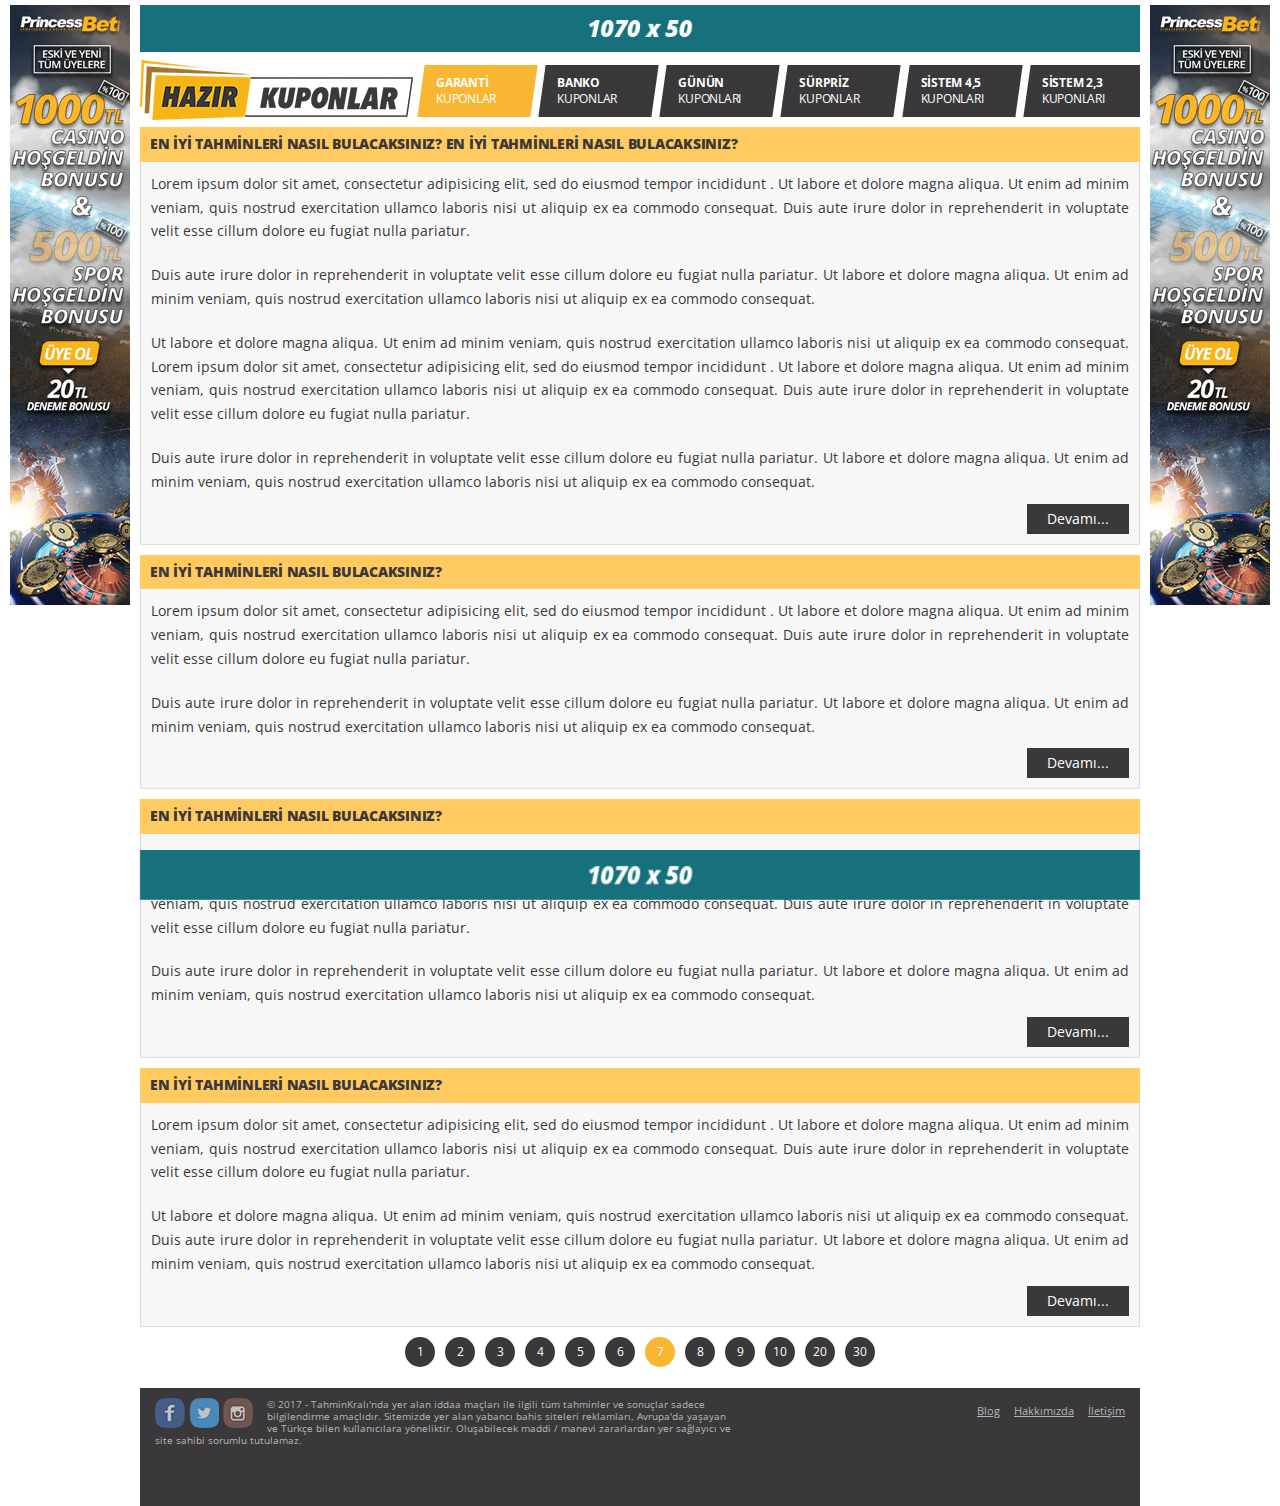
<file: blog.html>
﻿<!DOCTYPE html>
<html lang="tr">
	<head>
		<!-- Global -->
		<meta charset="utf-8" />
		<meta http-equiv="X-UA-Compatible" content="IE=Edge" />
		<meta name="viewport" content="width=device-width, initial-scale=1.0, maximum-scale=1.0, minimum-scale=1.0, user-scalable=no" />
		<link href="assets/images/favicon.png" rel="icon" type="image/png" />

		<!-- Seo -->
		<title>HAZIR KUPONLAR</title>
		<meta name="description" content="" />
		<meta name="keywords" content="" />

		<!-- Styles -->
		<link href="assets/css/reset.css" rel="stylesheet" type="text/css" />
		<link href="assets/css/generic.css" rel="stylesheet" type="text/css" />
		<link href="assets/css/responsive.css" rel="stylesheet" type="text/css" />
		<link href="https://fonts.googleapis.com/css?family=Open+Sans:400,600,700,800&amp;subset=latin-ext" rel="stylesheet" />

		<!-- Script -->
		<script src="assets/js/jquery-1.11.2.min.js" type="text/javascript"></script>
		<script src="assets/js/jquery.special.bundle.min.js" type="text/javascript"></script>
		<script src="assets/js/jquery.tinyscrollbar.js" type="text/javascript"></script>
		<script src="assets/js/common.js" type="text/javascript"></script>
	</head>
	<body>

		<div id="outer-wrap">
			<div id="inner-wrap">
				<div id="site-wrap">

					<header id="header" class="clearfix">
						<div class="container top-bar">
							<h1 class="page-title hide">
								HAZIR KUPONLAR SAYFA BAŞLIĞI
							</h1>
							<div class="hkad w1070">
								<a href="#" rel="nofollow" target="_blank">
									<img alt="" src="images/1070x50_2.jpg" />
								</a>
							</div>
						</div>

						<div class="container bottom-bar">
							<div class="logo">
								<a href="./"></a>
							</div>
							<nav class="main-nav">
								<ul class="nav-1 x6">
									<li class="selected"><a href="#"><span>GARANTİ <span>KUPONLAR</span></span></a></li>
									<li><a href="#"><span>BANKO <span>KUPONLAR</span></span></a></li>
									<li><a href="#"><span>GÜNÜN <span>KUPONLARI</span></span></a></li>
									<li><a href="#"><span>SÜRPRİZ <span>KUPONLAR</span></span></a></li>
									<li><a href="#"><span>SİSTEM 4,5 <span>KUPONLARI</span></span></a></li>
									<li><a href="#"><span>SİSTEM 2,3 <span>KUPONLARI</span></span></a></li>
								</ul>
							</nav>
						</div>

						<div class="container res-bar">
							<div class="grid_9">
								<div class="logo">
									<a href="./"></a>
								</div>
							</div>
							<div class="grid_3">
								<a href="#" class="nav-button" id="nav-button">
									<i class="lines"></i>
								</a>
							</div>
						</div>

						<div id="navigation">
							<div class="logo">
								<a href="./"></a>
							</div>
							<nav class="mobil-nav">
								<ul>
									<li><a href="./">GARANTİ KUPONLAR</a></li>
									<li><a href="#">BANKO KUPONLAR</a></li>
									<li><a href="#">GÜNÜN KUPONLARI</a></li>
									<li><a href="#">SÜRPRİZ KUPONLAR</a></li>
									<li><a href="#">SİSTEM 4,5 KUPONLARI</a></li>
									<li><a href="#">SİSTEM 2,3 KUPONLARI</a></li>
									<li class="small selected"><a href="blog.html">Blog</a></li>
									<li class="small"><a href="hakkimizda.html">Hakkımızda</a></li>
									<li class="small"><a href="iletisim.html">İletişim</a></li>
								</ul>
							</nav>

							<div class="socials"></div>
						</div>
					</header>




                    <!-- MOBIL REKLAMLAR BASLAR -->
					<section class="hkads mb clearfix">
						<div class="container_12">
							<div class="grid_12">
								<div class="hkad">
									<a href="#" rel="nofollow" target="_blank">
										<img alt="" src="images/760x140.jpg" />
									</a>
								</div>
							</div>
						</div>
					</section>
					<!-- // MOBIL REKLAMLAR BITER -->




					<section id="pages" class="sub-page blog-list clearfix">
						<div class="container">
							<h2 class="page-title"><a href="blog_detay.html">En iyi tahminleri nasıl bulacaksınız? En iyi tahminleri nasıl bulacaksınız?</a></h2>
							<article class="page-text">
								<p>Lorem ipsum dolor sit amet, consectetur adipisicing elit, sed do eiusmod tempor incididunt . Ut labore et dolore magna aliqua. Ut enim ad minim veniam, quis nostrud exercitation ullamco laboris nisi ut aliquip ex ea commodo consequat. Duis aute irure dolor in reprehenderit in voluptate velit esse cillum dolore eu fugiat nulla pariatur.</p>
								<p> Duis aute irure dolor in reprehenderit in voluptate velit esse cillum dolore eu fugiat nulla pariatur. Ut labore et dolore magna aliqua. Ut enim ad minim veniam, quis nostrud exercitation ullamco laboris nisi ut aliquip ex ea commodo consequat.</p>
								<p>Ut labore et dolore magna aliqua. Ut enim ad minim veniam, quis nostrud exercitation ullamco laboris nisi ut aliquip ex ea commodo consequat. Lorem ipsum dolor sit amet, consectetur adipisicing elit, sed do eiusmod tempor incididunt . Ut labore et dolore magna aliqua. Ut enim ad minim veniam, quis nostrud exercitation ullamco laboris nisi ut aliquip ex ea commodo consequat. Duis aute irure dolor in reprehenderit in voluptate velit esse cillum dolore eu fugiat nulla pariatur.</p>
								<p> Duis aute irure dolor in reprehenderit in voluptate velit esse cillum dolore eu fugiat nulla pariatur. Ut labore et dolore magna aliqua. Ut enim ad minim veniam, quis nostrud exercitation ullamco laboris nisi ut aliquip ex ea commodo consequat.</p>
								<a href="blog_detay.html" class="readmore">Devamı...</a>
							</article>
						</div>
						<div class="container">
							<h2 class="page-title"><a href="blog_detay.html">En iyi tahminleri nasıl bulacaksınız?</a></h2>
							<article class="page-text">
								<p>Lorem ipsum dolor sit amet, consectetur adipisicing elit, sed do eiusmod tempor incididunt . Ut labore et dolore magna aliqua. Ut enim ad minim veniam, quis nostrud exercitation ullamco laboris nisi ut aliquip ex ea commodo consequat. Duis aute irure dolor in reprehenderit in voluptate velit esse cillum dolore eu fugiat nulla pariatur.</p>
								<p> Duis aute irure dolor in reprehenderit in voluptate velit esse cillum dolore eu fugiat nulla pariatur. Ut labore et dolore magna aliqua. Ut enim ad minim veniam, quis nostrud exercitation ullamco laboris nisi ut aliquip ex ea commodo consequat.</p>
								<a href="blog_detay.html" class="readmore">Devamı...</a>
							</article>
						</div>
						<div class="container">
							<h2 class="page-title"><a href="blog_detay.html">En iyi tahminleri nasıl bulacaksınız?</a></h2>
							<article class="page-text">
								<p>Ut labore et dolore magna aliqua. Ut enim ad minim veniam, quis nostrud exercitation ullamco laboris nisi ut aliquip ex ea commodo consequat. Lorem ipsum dolor sit amet, consectetur adipisicing elit, sed do eiusmod tempor incididunt . Ut labore et dolore magna aliqua. Ut enim ad minim veniam, quis nostrud exercitation ullamco laboris nisi ut aliquip ex ea commodo consequat. Duis aute irure dolor in reprehenderit in voluptate velit esse cillum dolore eu fugiat nulla pariatur.</p>
								<p> Duis aute irure dolor in reprehenderit in voluptate velit esse cillum dolore eu fugiat nulla pariatur. Ut labore et dolore magna aliqua. Ut enim ad minim veniam, quis nostrud exercitation ullamco laboris nisi ut aliquip ex ea commodo consequat.</p>
								<a href="blog_detay.html" class="readmore">Devamı...</a>
							</article>
						</div>
						<div class="container">
							<h2 class="page-title"><a href="blog_detay.html">En iyi tahminleri nasıl bulacaksınız?</a></h2>
							<article class="page-text">
								<p>Lorem ipsum dolor sit amet, consectetur adipisicing elit, sed do eiusmod tempor incididunt . Ut labore et dolore magna aliqua. Ut enim ad minim veniam, quis nostrud exercitation ullamco laboris nisi ut aliquip ex ea commodo consequat. Duis aute irure dolor in reprehenderit in voluptate velit esse cillum dolore eu fugiat nulla pariatur.</p>
								<p>Ut labore et dolore magna aliqua. Ut enim ad minim veniam, quis nostrud exercitation ullamco laboris nisi ut aliquip ex ea commodo consequat. Duis aute irure dolor in reprehenderit in voluptate velit esse cillum dolore eu fugiat nulla pariatur. Ut labore et dolore magna aliqua. Ut enim ad minim veniam, quis nostrud exercitation ullamco laboris nisi ut aliquip ex ea commodo consequat.</p>
								<a href="blog_detay.html" class="readmore">Devamı...</a>
							</article>
						</div>

						<div class="container pagination">
							<div>
								<a href="#">1</a>
								<a href="#">2</a>
								<a href="#">3</a>
								<a href="#">4</a>
								<a href="#">5</a>
								<a href="#">6</a>
								<a href="#" class="selected">7</a>
								<a href="#">8</a>
								<a href="#">9</a>
								<a href="#">10</a>
								<a href="#">20</a>
								<a href="#">30</a>
							</div>
						</div>
					</section>
					<!-- // #pages -->









					<footer id="footer" class="clearfix">
						<div class="container">
							<div class="grid_6 a">
								<div>
									<div class="socials">
										<div>
											<a href="./" class="fb" rel="external"></a>
											<a href="./" class="tw" rel="external"></a>
											<a href="./" class="in" rel="external"></a>
										</div>
									</div>
									<p class="copyright">© 2017 - TahminKralı'nda yer alan iddaa maçları ile ilgili tüm tahminler ve sonuçlar sadece bilgilendirme amaçlıdır. Sitemizde yer alan yabancı bahis siteleri reklamları, Avrupa'da yaşayan ve Türkçe bilen kullanıcılara yöneliktir. Oluşabilecek maddi / manevi zararlardan yer sağlayıcı ve site sahibi sorumlu tutulamaz.</p>
								</div>
							</div>
							<div class="grid_6 b">
								<nav>
									<a href="blog.html">Blog</a>
									<a href="hakkimizda.html">Hakkımızda</a>
									<a href="iletisim.html">İletişim</a>
								</nav>
							</div>
						</div>
					</footer>


					<!-- FOOTER REKLAM BASLAR -->
					<div id="footer-hkad">
						<div class="container">
							<a href="#" rel="nofollow" target="_blank">
								<img alt="" src="images/1070x50_2.jpg" />
							</a>
						</div>
					</div>
					<!-- FOOTER REKLAM BITER -->

				</div>
			</div>
		</div>


		<!-- SOL REKLAM BASLAR -->
		<div id="left-hkad">
			<div class="r_120_600">
				<a href="#" target="_blank">
					<img src="images/princessbet_l_120x600.gif" />
				</a>
			</div>
		</div>
		<!-- // SOL REKLAM BITER -->


		<!-- SAG REKLAM BASLAR -->
		<div id="right-hkad">
			<div class="r_120_600">
				<a href="#" target="_blank">
					<img src="images/princessbet_l_120x600.gif" />
				</a>
			</div>
		</div>
		<!-- // SAG REKLAM BITER -->


	</body>
</html>
</file>
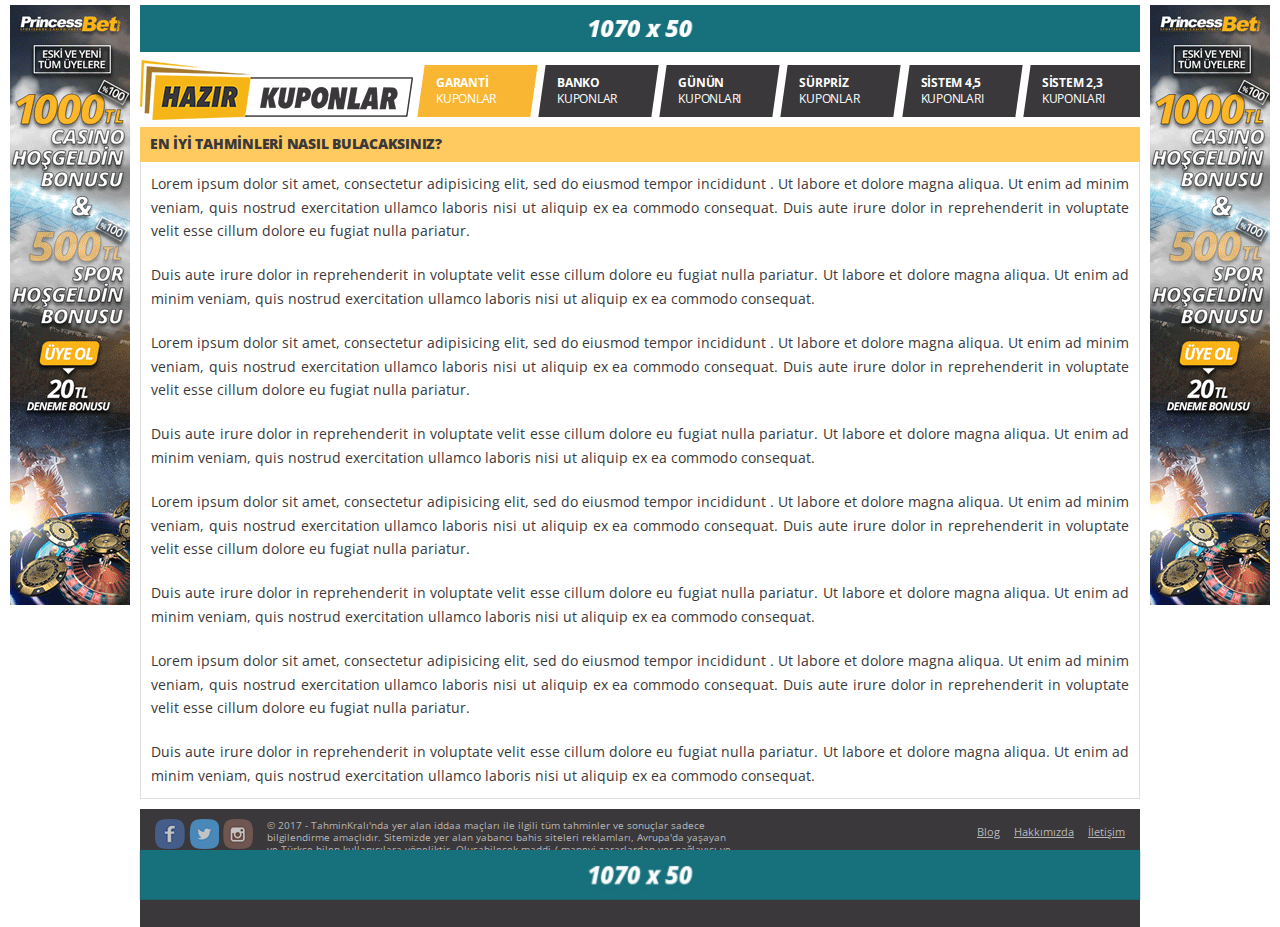
<file: blog_detay.html>
﻿<!DOCTYPE html>
<html lang="tr">
	<head>
		<!-- Global -->
		<meta charset="utf-8" />
		<meta http-equiv="X-UA-Compatible" content="IE=Edge" />
		<meta name="viewport" content="width=device-width, initial-scale=1.0, maximum-scale=1.0, minimum-scale=1.0, user-scalable=no" />
		<link href="assets/images/favicon.png" rel="icon" type="image/png" />

		<!-- Seo -->
		<title>HAZIR KUPONLAR</title>
		<meta name="description" content="" />
		<meta name="keywords" content="" />

		<!-- Styles -->
		<link href="assets/css/reset.css" rel="stylesheet" type="text/css" />
		<link href="assets/css/generic.css" rel="stylesheet" type="text/css" />
		<link href="assets/css/responsive.css" rel="stylesheet" type="text/css" />
		<link href="https://fonts.googleapis.com/css?family=Open+Sans:400,600,700,800&amp;subset=latin-ext" rel="stylesheet" />

		<!-- Script -->
		<script src="assets/js/jquery-1.11.2.min.js" type="text/javascript"></script>
		<script src="assets/js/jquery.special.bundle.min.js" type="text/javascript"></script>
		<script src="assets/js/jquery.tinyscrollbar.js" type="text/javascript"></script>
		<script src="assets/js/common.js" type="text/javascript"></script>
	</head>
	<body>

		<div id="outer-wrap">
			<div id="inner-wrap">
				<div id="site-wrap">

					<header id="header" class="clearfix">
						<div class="container top-bar">
							<h1 class="page-title hide">
								HAZIR KUPONLAR SAYFA BAŞLIĞI
							</h1>
							<div class="hkad w1070">
								<a href="#" rel="nofollow" target="_blank">
									<img alt="" src="images/1070x50_2.jpg" />
								</a>
							</div>
						</div>

						<div class="container bottom-bar">
							<div class="logo">
								<a href="./"></a>
							</div>
							<nav class="main-nav">
								<ul class="nav-1 x6">
									<li class="selected"><a href="#"><span>GARANTİ <span>KUPONLAR</span></span></a></li>
									<li><a href="#"><span>BANKO <span>KUPONLAR</span></span></a></li>
									<li><a href="#"><span>GÜNÜN <span>KUPONLARI</span></span></a></li>
									<li><a href="#"><span>SÜRPRİZ <span>KUPONLAR</span></span></a></li>
									<li><a href="#"><span>SİSTEM 4,5 <span>KUPONLARI</span></span></a></li>
									<li><a href="#"><span>SİSTEM 2,3 <span>KUPONLARI</span></span></a></li>
								</ul>
							</nav>
						</div>

						<div class="container res-bar">
							<div class="grid_9">
								<div class="logo">
									<a href="./"></a>
								</div>
							</div>
							<div class="grid_3">
								<a href="#" class="nav-button" id="nav-button">
									<i class="lines"></i>
								</a>
							</div>
						</div>

						<div id="navigation">
							<div class="logo">
								<a href="./"></a>
							</div>
							<nav class="mobil-nav">
								<ul>
									<li><a href="./">GARANTİ KUPONLAR</a></li>
									<li><a href="#">BANKO KUPONLAR</a></li>
									<li><a href="#">GÜNÜN KUPONLARI</a></li>
									<li><a href="#">SÜRPRİZ KUPONLAR</a></li>
									<li><a href="#">SİSTEM 4,5 KUPONLARI</a></li>
									<li><a href="#">SİSTEM 2,3 KUPONLARI</a></li>
									<li class="small selected"><a href="blog.html">Blog</a></li>
									<li class="small"><a href="hakkimizda.html">Hakkımızda</a></li>
									<li class="small"><a href="iletisim.html">İletişim</a></li>
								</ul>
							</nav>

							<div class="socials"></div>
						</div>
					</header>




                    <!-- MOBIL REKLAMLAR BASLAR -->
					<section class="hkads mb clearfix">
						<div class="container_12">
							<div class="grid_12">
								<div class="hkad">
									<a href="#" rel="nofollow" target="_blank">
										<img alt="" src="images/760x140.jpg" />
									</a>
								</div>
							</div>
						</div>
					</section>
					<!-- // MOBIL REKLAMLAR BITER -->




					<section id="pages" class="sub-page clearfix">
						<div class="container">
							<h1 class="page-title">En iyi tahminleri nasıl bulacaksınız?</h1>
							<article class="page-text">
								<p>Lorem ipsum dolor sit amet, consectetur adipisicing elit, sed do eiusmod tempor incididunt . Ut labore et dolore magna aliqua. Ut enim ad minim veniam, quis nostrud exercitation ullamco laboris nisi ut aliquip ex ea commodo consequat. Duis aute irure dolor in reprehenderit in voluptate velit esse cillum dolore eu fugiat nulla pariatur.</p>
								<p> Duis aute irure dolor in reprehenderit in voluptate velit esse cillum dolore eu fugiat nulla pariatur. Ut labore et dolore magna aliqua. Ut enim ad minim veniam, quis nostrud exercitation ullamco laboris nisi ut aliquip ex ea commodo consequat.</p>
								<p>Lorem ipsum dolor sit amet, consectetur adipisicing elit, sed do eiusmod tempor incididunt . Ut labore et dolore magna aliqua. Ut enim ad minim veniam, quis nostrud exercitation ullamco laboris nisi ut aliquip ex ea commodo consequat. Duis aute irure dolor in reprehenderit in voluptate velit esse cillum dolore eu fugiat nulla pariatur.</p>
								<p> Duis aute irure dolor in reprehenderit in voluptate velit esse cillum dolore eu fugiat nulla pariatur. Ut labore et dolore magna aliqua. Ut enim ad minim veniam, quis nostrud exercitation ullamco laboris nisi ut aliquip ex ea commodo consequat.</p>
								<p>Lorem ipsum dolor sit amet, consectetur adipisicing elit, sed do eiusmod tempor incididunt . Ut labore et dolore magna aliqua. Ut enim ad minim veniam, quis nostrud exercitation ullamco laboris nisi ut aliquip ex ea commodo consequat. Duis aute irure dolor in reprehenderit in voluptate velit esse cillum dolore eu fugiat nulla pariatur.</p>
								<p> Duis aute irure dolor in reprehenderit in voluptate velit esse cillum dolore eu fugiat nulla pariatur. Ut labore et dolore magna aliqua. Ut enim ad minim veniam, quis nostrud exercitation ullamco laboris nisi ut aliquip ex ea commodo consequat.</p>
								<p>Lorem ipsum dolor sit amet, consectetur adipisicing elit, sed do eiusmod tempor incididunt . Ut labore et dolore magna aliqua. Ut enim ad minim veniam, quis nostrud exercitation ullamco laboris nisi ut aliquip ex ea commodo consequat. Duis aute irure dolor in reprehenderit in voluptate velit esse cillum dolore eu fugiat nulla pariatur.</p>
								<p> Duis aute irure dolor in reprehenderit in voluptate velit esse cillum dolore eu fugiat nulla pariatur. Ut labore et dolore magna aliqua. Ut enim ad minim veniam, quis nostrud exercitation ullamco laboris nisi ut aliquip ex ea commodo consequat.</p>
							</article>
						</div>
					</section>
					<!-- // #pages -->








					<footer id="footer" class="clearfix">
						<div class="container">
							<div class="grid_6 a">
								<div>
									<div class="socials">
										<div>
											<a href="./" class="fb" rel="external"></a>
											<a href="./" class="tw" rel="external"></a>
											<a href="./" class="in" rel="external"></a>
										</div>
									</div>
									<p class="copyright">© 2017 - TahminKralı'nda yer alan iddaa maçları ile ilgili tüm tahminler ve sonuçlar sadece bilgilendirme amaçlıdır. Sitemizde yer alan yabancı bahis siteleri reklamları, Avrupa'da yaşayan ve Türkçe bilen kullanıcılara yöneliktir. Oluşabilecek maddi / manevi zararlardan yer sağlayıcı ve site sahibi sorumlu tutulamaz.</p>
								</div>
							</div>
							<div class="grid_6 b">
								<nav>
									<a href="blog.html">Blog</a>
									<a href="hakkimizda.html">Hakkımızda</a>
									<a href="iletisim.html">İletişim</a>
								</nav>
							</div>
						</div>
					</footer>


					<!-- FOOTER REKLAM BASLAR -->
					<div id="footer-hkad">
						<div class="container">
							<a href="#" rel="nofollow" target="_blank">
								<img alt="" src="images/1070x50_2.jpg" />
							</a>
						</div>
					</div>
					<!-- FOOTER REKLAM BITER -->

				</div>
			</div>
		</div>


		<!-- SOL REKLAM BASLAR -->
		<div id="left-hkad">
			<div class="r_120_600">
				<a href="#" target="_blank">
					<img src="images/princessbet_l_120x600.gif" />
				</a>
			</div>
		</div>
		<!-- // SOL REKLAM BITER -->


		<!-- SAG REKLAM BASLAR -->
		<div id="right-hkad">
			<div class="r_120_600">
				<a href="#" target="_blank">
					<img src="images/princessbet_l_120x600.gif" />
				</a>
			</div>
		</div>
		<!-- // SAG REKLAM BITER -->


	</body>
</html>
</file>
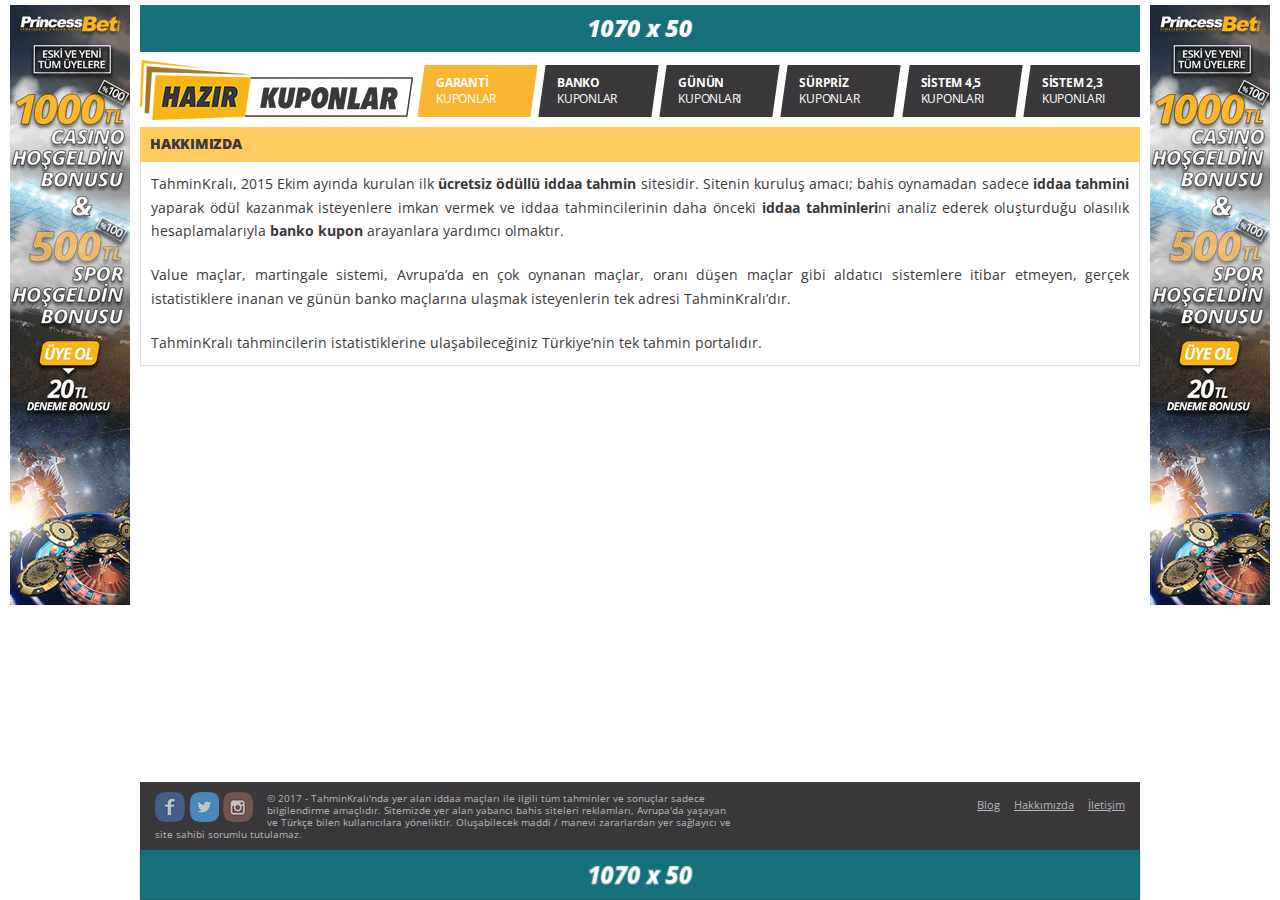
<file: hakkimizda.html>
﻿<!DOCTYPE html>
<html lang="tr">
	<head>
		<!-- Global -->
		<meta charset="utf-8" />
		<meta http-equiv="X-UA-Compatible" content="IE=Edge" />
		<meta name="viewport" content="width=device-width, initial-scale=1.0, maximum-scale=1.0, minimum-scale=1.0, user-scalable=no" />
		<link href="assets/images/favicon.png" rel="icon" type="image/png" />

		<!-- Seo -->
		<title>HAZIR KUPONLAR</title>
		<meta name="description" content="" />
		<meta name="keywords" content="" />

		<!-- Styles -->
		<link href="assets/css/reset.css" rel="stylesheet" type="text/css" />
		<link href="assets/css/generic.css" rel="stylesheet" type="text/css" />
		<link href="assets/css/responsive.css" rel="stylesheet" type="text/css" />
		<link href="https://fonts.googleapis.com/css?family=Open+Sans:400,600,700,800&amp;subset=latin-ext" rel="stylesheet" />

		<!-- Script -->
		<script src="assets/js/jquery-1.11.2.min.js" type="text/javascript"></script>
		<script src="assets/js/jquery.special.bundle.min.js" type="text/javascript"></script>
		<script src="assets/js/jquery.tinyscrollbar.js" type="text/javascript"></script>
		<script src="assets/js/common.js" type="text/javascript"></script>
	</head>
	<body>

		<div id="outer-wrap">
			<div id="inner-wrap">
				<div id="site-wrap">

					<header id="header" class="clearfix">
						<div class="container top-bar">
							<h1 class="page-title hide">
								HAZIR KUPONLAR SAYFA BAŞLIĞI
							</h1>
							<div class="hkad w1070">
								<a href="#" rel="nofollow" target="_blank">
									<img alt="" src="images/1070x50_2.jpg" />
								</a>
							</div>
						</div>

						<div class="container bottom-bar">
							<div class="logo">
								<a href="./"></a>
							</div>
							<nav class="main-nav">
								<ul class="nav-1 x6">
									<li class="selected"><a href="#"><span>GARANTİ <span>KUPONLAR</span></span></a></li>
									<li><a href="#"><span>BANKO <span>KUPONLAR</span></span></a></li>
									<li><a href="#"><span>GÜNÜN <span>KUPONLARI</span></span></a></li>
									<li><a href="#"><span>SÜRPRİZ <span>KUPONLAR</span></span></a></li>
									<li><a href="#"><span>SİSTEM 4,5 <span>KUPONLARI</span></span></a></li>
									<li><a href="#"><span>SİSTEM 2,3 <span>KUPONLARI</span></span></a></li>
								</ul>
							</nav>
						</div>

						<div class="container res-bar">
							<div class="grid_9">
								<div class="logo">
									<a href="./"></a>
								</div>
							</div>
							<div class="grid_3">
								<a href="#" class="nav-button" id="nav-button">
									<i class="lines"></i>
								</a>
							</div>
						</div>

						<div id="navigation">
							<div class="logo">
								<a href="./"></a>
							</div>
							<nav class="mobil-nav">
								<ul>
									<li><a href="./">GARANTİ KUPONLAR</a></li>
									<li><a href="#">BANKO KUPONLAR</a></li>
									<li><a href="#">GÜNÜN KUPONLARI</a></li>
									<li><a href="#">SÜRPRİZ KUPONLAR</a></li>
									<li><a href="#">SİSTEM 4,5 KUPONLARI</a></li>
									<li><a href="#">SİSTEM 2,3 KUPONLARI</a></li>
									<li class="small"><a href="blog.html">Blog</a></li>
									<li class="small selected"><a href="hakkimizda.html">Hakkımızda</a></li>
									<li class="small"><a href="iletisim.html">İletişim</a></li>
								</ul>
							</nav>

							<div class="socials"></div>
						</div>
					</header>




                    <!-- MOBIL REKLAMLAR BASLAR -->
					<section class="hkads mb clearfix">
						<div class="container_12">
							<div class="grid_12">
								<div class="hkad">
									<a href="#" rel="nofollow" target="_blank">
										<img alt="" src="images/760x140.jpg" />
									</a>
								</div>
							</div>
						</div>
					</section>
					<!-- // MOBIL REKLAMLAR BITER -->




					<section id="pages" class="sub-page clearfix">
						<div class="container">
							<h1 class="page-title">Hakkımızda</h1>
							<article class="page-text">
								<p>TahminKralı, 2015 Ekim ayında kurulan ilk <strong>ücretsiz ödüllü iddaa tahmin</strong> sitesidir. Sitenin kuruluş amacı; bahis oynamadan sadece <strong>iddaa tahmini</strong> yaparak ödül kazanmak isteyenlere imkan vermek ve iddaa tahmincilerinin daha önceki <strong>iddaa tahminleri</strong>ni analiz ederek oluşturduğu olasılık hesaplamalarıyla <strong>banko kupon</strong> arayanlara yardımcı olmaktır.</p>

								<p>Value maçlar, martingale sistemi, Avrupa’da en çok oynanan maçlar, oranı düşen maçlar gibi aldatıcı sistemlere itibar etmeyen, gerçek istatistiklere inanan ve günün banko maçlarına ulaşmak isteyenlerin tek adresi TahminKralı’dır.</p>

								<p>TahminKralı tahmincilerin istatistiklerine ulaşabileceğiniz Türkiye’nin tek tahmin portalıdır.</p>
							</article>
						</div>
					</section>
					<!-- // #pages -->









					<footer id="footer" class="clearfix">
						<div class="container">
							<div class="grid_6 a">
								<div>
									<div class="socials">
										<div>
											<a href="./" class="fb" rel="external"></a>
											<a href="./" class="tw" rel="external"></a>
											<a href="./" class="in" rel="external"></a>
										</div>
									</div>
									<p class="copyright">© 2017 - TahminKralı'nda yer alan iddaa maçları ile ilgili tüm tahminler ve sonuçlar sadece bilgilendirme amaçlıdır. Sitemizde yer alan yabancı bahis siteleri reklamları, Avrupa'da yaşayan ve Türkçe bilen kullanıcılara yöneliktir. Oluşabilecek maddi / manevi zararlardan yer sağlayıcı ve site sahibi sorumlu tutulamaz.</p>
								</div>
							</div>
							<div class="grid_6 b">
								<nav>
									<a href="blog.html">Blog</a>
									<a href="hakkimizda.html">Hakkımızda</a>
									<a href="iletisim.html">İletişim</a>
								</nav>
							</div>
						</div>
					</footer>


					<!-- FOOTER REKLAM BASLAR -->
					<div id="footer-hkad">
						<div class="container">
							<a href="#" rel="nofollow" target="_blank">
								<img alt="" src="images/1070x50_2.jpg" />
							</a>
						</div>
					</div>
					<!-- FOOTER REKLAM BITER -->

				</div>
			</div>
		</div>


		<!-- SOL REKLAM BASLAR -->
		<div id="left-hkad">
			<div class="r_120_600">
				<a href="#" target="_blank">
					<img src="images/princessbet_l_120x600.gif" />
				</a>
			</div>
		</div>
		<!-- // SOL REKLAM BITER -->


		<!-- SAG REKLAM BASLAR -->
		<div id="right-hkad">
			<div class="r_120_600">
				<a href="#" target="_blank">
					<img src="images/princessbet_l_120x600.gif" />
				</a>
			</div>
		</div>
		<!-- // SAG REKLAM BITER -->


	</body>
</html>
</file>
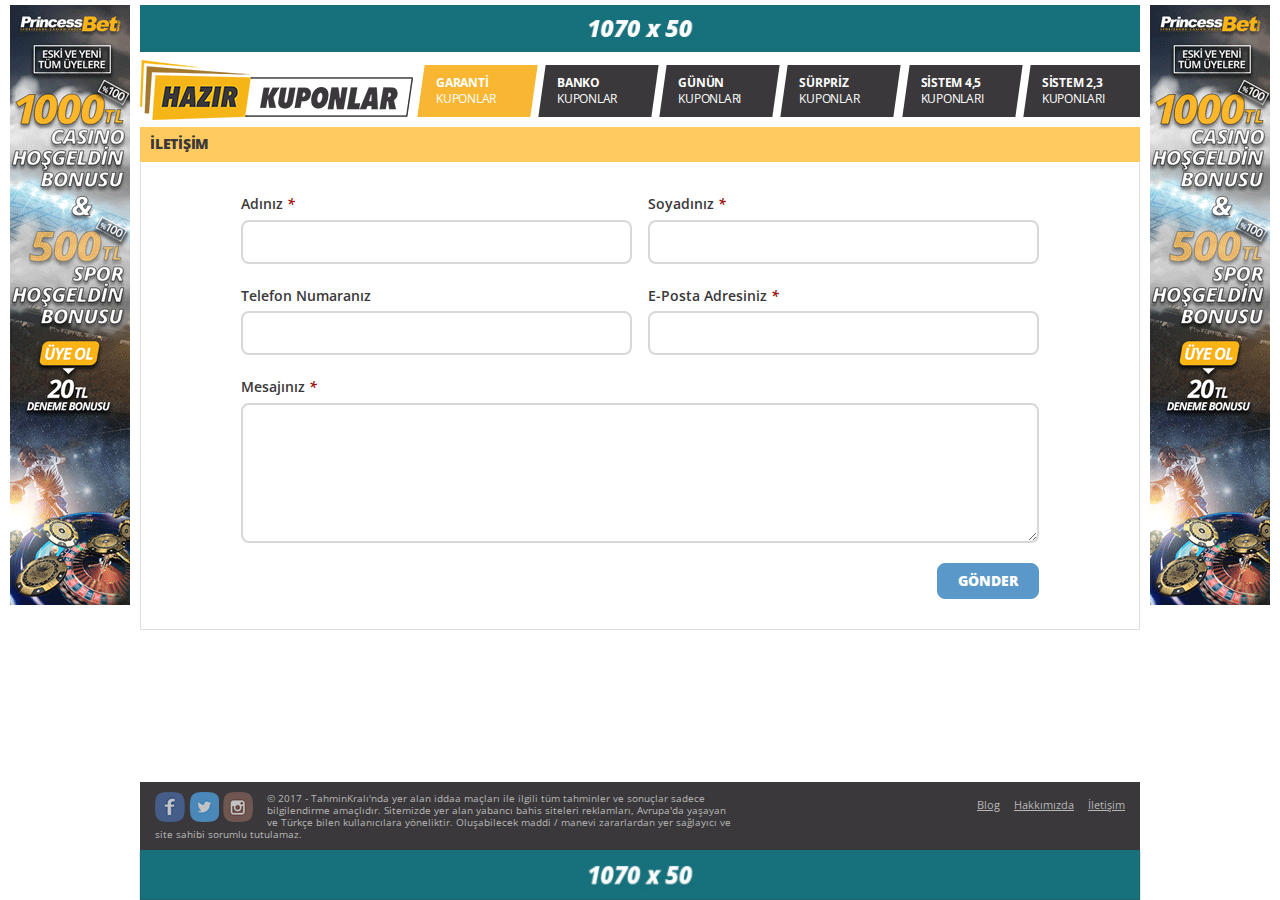
<file: iletisim.html>
﻿<!DOCTYPE html>
<html lang="tr">
	<head>
		<!-- Global -->
		<meta charset="utf-8" />
		<meta http-equiv="X-UA-Compatible" content="IE=Edge" />
		<meta name="viewport" content="width=device-width, initial-scale=1.0, maximum-scale=1.0, minimum-scale=1.0, user-scalable=no" />
		<link href="assets/images/favicon.png" rel="icon" type="image/png" />

		<!-- Seo -->
		<title>HAZIR KUPONLAR</title>
		<meta name="description" content="" />
		<meta name="keywords" content="" />

		<!-- Styles -->
		<link href="assets/css/reset.css" rel="stylesheet" type="text/css" />
		<link href="assets/css/generic.css" rel="stylesheet" type="text/css" />
		<link href="assets/css/responsive.css" rel="stylesheet" type="text/css" />
		<link href="https://fonts.googleapis.com/css?family=Open+Sans:400,600,700,800&amp;subset=latin-ext" rel="stylesheet" />

		<!-- Script -->
		<script src="assets/js/jquery-1.11.2.min.js" type="text/javascript"></script>
		<script src="assets/js/jquery.special.bundle.min.js" type="text/javascript"></script>
		<script src="assets/js/jquery.tinyscrollbar.js" type="text/javascript"></script>
		<script src="assets/js/common.js" type="text/javascript"></script>
	</head>
	<body>

		<div id="outer-wrap">
			<div id="inner-wrap">
				<div id="site-wrap">

					<header id="header" class="clearfix">
						<div class="container top-bar">
							<h1 class="page-title hide">
								HAZIR KUPONLAR SAYFA BAŞLIĞI
							</h1>
							<div class="hkad w1070">
								<a href="#" rel="nofollow" target="_blank">
									<img alt="" src="images/1070x50_2.jpg" />
								</a>
							</div>
						</div>

						<div class="container bottom-bar">
							<div class="logo">
								<a href="./"></a>
							</div>
							<nav class="main-nav">
								<ul class="nav-1 x6">
									<li class="selected"><a href="#"><span>GARANTİ <span>KUPONLAR</span></span></a></li>
									<li><a href="#"><span>BANKO <span>KUPONLAR</span></span></a></li>
									<li><a href="#"><span>GÜNÜN <span>KUPONLARI</span></span></a></li>
									<li><a href="#"><span>SÜRPRİZ <span>KUPONLAR</span></span></a></li>
									<li><a href="#"><span>SİSTEM 4,5 <span>KUPONLARI</span></span></a></li>
									<li><a href="#"><span>SİSTEM 2,3 <span>KUPONLARI</span></span></a></li>
								</ul>
							</nav>
						</div>

						<div class="container res-bar">
							<div class="grid_9">
								<div class="logo">
									<a href="./"></a>
								</div>
							</div>
							<div class="grid_3">
								<a href="#" class="nav-button" id="nav-button">
									<i class="lines"></i>
								</a>
							</div>
						</div>

						<div id="navigation">
							<div class="logo">
								<a href="./"></a>
							</div>
							<nav class="mobil-nav">
								<ul>
									<li><a href="./">GARANTİ KUPONLAR</a></li>
									<li><a href="#">BANKO KUPONLAR</a></li>
									<li><a href="#">GÜNÜN KUPONLARI</a></li>
									<li><a href="#">SÜRPRİZ KUPONLAR</a></li>
									<li><a href="#">SİSTEM 4,5 KUPONLARI</a></li>
									<li><a href="#">SİSTEM 2,3 KUPONLARI</a></li>
									<li class="small"><a href="blog.html">Blog</a></li>
									<li class="small"><a href="hakkimizda.html">Hakkımızda</a></li>
									<li class="small selected"><a href="iletisim.html">İletişim</a></li>
								</ul>
							</nav>

							<div class="socials"></div>
						</div>
					</header>




                    <!-- MOBIL REKLAMLAR BASLAR -->
					<section class="hkads mb clearfix">
						<div class="container_12">
							<div class="grid_12">
								<div class="hkad">
									<a href="#" rel="nofollow" target="_blank">
										<img alt="" src="images/760x140.jpg" />
									</a>
								</div>
							</div>
						</div>
					</section>
					<!-- // MOBIL REKLAMLAR BITER -->




					<section id="pages" class="sub-page contact clearfix">
						<div class="container">
							<h1 class="page-title green">İletişim</h1>
							<div class="page-text form">
								<form action="iletisim_test.php" method="post" class="ftAjaxForm">
									<div class="label-div a">
										<label>Adınız <i>*</i></label>
										<div><input name="ad" type="text" /></div>
									</div>
									<div class="label-div b">
										<label>Soyadınız <i>*</i></label>
										<div><input name="soyad" type="text" /></div>
									</div>
									<div class="label-div a">
										<label>Telefon Numaranız</label>
										<div><input name="tel" type="text" /></div>
									</div>
									<div class="label-div b">
										<label>E-Posta Adresiniz <i>*</i></label>
										<div><input name="eposta" type="text" /></div>
									</div>
									<div class="label-div">
										<label>Mesajınız <i>*</i></label>
										<div><textarea name="mesaj" rows="10" cols="20"></textarea></div>
									</div>
									<button class="submit-button" type="submit">
										<span>GÖNDER</span>
									</button>
								</form>
							</div>
						</div>
					</section>
					<!-- // #pages -->







					<footer id="footer" class="clearfix">
						<div class="container">
							<div class="grid_6 a">
								<div>
									<div class="socials">
										<div>
											<a href="./" class="fb" rel="external"></a>
											<a href="./" class="tw" rel="external"></a>
											<a href="./" class="in" rel="external"></a>
										</div>
									</div>
									<p class="copyright">© 2017 - TahminKralı'nda yer alan iddaa maçları ile ilgili tüm tahminler ve sonuçlar sadece bilgilendirme amaçlıdır. Sitemizde yer alan yabancı bahis siteleri reklamları, Avrupa'da yaşayan ve Türkçe bilen kullanıcılara yöneliktir. Oluşabilecek maddi / manevi zararlardan yer sağlayıcı ve site sahibi sorumlu tutulamaz.</p>
								</div>
							</div>
							<div class="grid_6 b">
								<nav>
									<a href="blog.html">Blog</a>
									<a href="hakkimizda.html">Hakkımızda</a>
									<a href="iletisim.html">İletişim</a>
								</nav>
							</div>
						</div>
					</footer>


					<!-- FOOTER REKLAM BASLAR -->
					<div id="footer-hkad">
						<div class="container">
							<a href="#" rel="nofollow" target="_blank">
								<img alt="" src="images/1070x50_2.jpg" />
							</a>
						</div>
					</div>
					<!-- FOOTER REKLAM BITER -->

				</div>
			</div>
		</div>


		<!-- SOL REKLAM BASLAR -->
		<div id="left-hkad">
			<div class="r_120_600">
				<a href="#" target="_blank">
					<img src="images/princessbet_l_120x600.gif" />
				</a>
			</div>
		</div>
		<!-- // SOL REKLAM BITER -->


		<!-- SAG REKLAM BASLAR -->
		<div id="right-hkad">
			<div class="r_120_600">
				<a href="#" target="_blank">
					<img src="images/princessbet_l_120x600.gif" />
				</a>
			</div>
		</div>
		<!-- // SAG REKLAM BITER -->


	</body>
</html>
</file>
<file: assets/css/generic.css>
@charset "utf-8";

/*
	HAZIR KUPONLAR - 25/10/2017
	Web Developer: Ferdi Tarakci
	Web Site: ferditarakci.com
*/

html,
body,
input,
select,
textarea,
button,
h1, h2, h3, h4, h5, h6 {
	font-family: 'Open Sans', Arial, Tahoma;
}

html {
	background: #fff;
}

body {
	line-height: 1.7;
	font-size: 14px;
	font-weight: 400;
	color: #3a383a;
}

h1, h2, h3, h4, h5, h6, strong, b {
	font-weight: 700;
}

a {
	color: #3a383a;
	-webkit-transition: color .3s linear;
            transition: color .3s linear;
}

a:hover {
	color: #ffcb60;
}

.form, .form form {
	position: relative;
	float: left;
	width: 100%;
}
.label-div,
.labels-div {
	position: relative;
	float: left;
	width: 100%;
	margin-bottom: 15px;
}
.label-div > div {
	position: relative;
	float: left;
	width: 100%;
}
.labels-div .label-div {
	margin-bottom: 0;
}
input[type="text"],
input[type="password"],
select,
textarea {
	display: block;
	width: 100%;
	height: 32px;
	line-height: 22px;
	margin: 0;
	padding: 3px 10px;
	border: 2px solid rgb(216, 216, 216);
	font-size: 14px;
	font-weight: 400;
	color: #333333;
	border-radius: 8px;
	background: #fff;
	-webkit-transition: all .6s linear;
	        transition: all .6s linear;
}
input[type="text"]:focus,
input[type="password"]:focus,
select:focus,
textarea:focus {
	border-color: #8bcdfb;
	box-shadow: none;
}
input[readonly],
select[readonly],
textarea[readonly] {
	color: #7b7b7b !important;
	border-color: #d7d7d7 !important;
	background-color: #efefef !important;
	box-shadow: none !important;
}
.error input,
.error select,
.error textarea {
	border-color: #9a0404;
	box-shadow: none;
}
textarea {
	min-height: 50px;
	height: 130px;
}
select {
	background-image: url(../images/select_down_arrow.png);
	background-repeat: no-repeat;
	background-position: 95% 50%;
	background-size: 10px 6px;
	-webkit-appearance: none;
	   -moz-appearance: none;
	        appearance: none;
}
select {
	color: #666;
}
select.s1 {
	color: #333333;
}
.submit-button {
	float: right;
	margin: 0;
	padding: 0;
	border: 0;
	background: transparent;
}
.submit-button span {
    display: block;
    padding: 0 20px;
    line-height: 34px;
    font-size: 14px;
    font-weight: 800;
    color: #fff;
    border-radius: 8px;
    border: 1px solid #5998c8;
    background-color: #5998c8;
	-webkit-transition: all .3s linear;
	        transition: all .3s linear;
}
.submit-button:hover span {
	opacity: 0.8;
}
.submit-button[disabled] span {
	cursor: default;
	background-color: #4f4e4e !important;
}
::-webkit-input-placeholder {
	color: #666;
}
::-moz-placeholder {
	color: #666;
}
:-ms-input-placeholder {
	color: #666;
}
:-moz-placeholder {
	color: #666;
}








/*
======================================================
	HEADER
======================================================
*/

#site-wrap {
	padding-top: 122px;
}
#header {
	position: absolute;
	left: 0;
	top: 0;
	z-index: 2;
	width: 100%;
	background-color: #fff;
	-webkit-backface-visibility: hidden;
	        backface-visibility: hidden;
}
.fixed #header {
	position: fixed;
}
#header .container,
#header .container_12,
#header .container_12 > div {
	height: 100%;
}
#header .top-bar,
#header .bottom-bar,
#header .res-bar {
	position: relative;
}
#header .top-bar {
	height: 55px;
	padding-top: 5px;
}
#header .bottom-bar {
	height: 72px;
	padding: 10px 0;
}
#header .bottom-bar {
	padding-left: 273px;
}
#header .res-bar {
	display: none;
	height: 70px;
	padding: 10px 0;
	background-color: #fef9ef;
}
.fixed #header .bottom-bar,
.fixed #header .res-bar {
	box-shadow: 0px 8px 10px -5px rgba(0, 0, 0, 0.4);
}
#header .logo {
	position: absolute;
	top: 5px;
	left: 0;
}
#header .logo a {
	position: relative;
	z-index: 1;
	display: block;
	width: 273px;
	height: 60px;
	text-decoration: none;
	background: url(../images/logo.png) no-repeat;
	background-size: 100% auto;
}
#header .hkad {
	position: relative;
	float: left;
	width: 100%;
	min-height: 50px;
}
#header .hkad img,
#header .hkad iframe {
	display: block;
	width: 100%;
	height: 100%;
}
#header .main-nav {
	position: relative;
	float: left;
	width: 100%;
}
#header .main-nav > ul {
	position: relative;
	z-index: 1;
	float: left;
	width: 100%;
}
#header .main-nav > ul > li {
	position: relative;
	float: left;
	width: 20%;
	padding-left: 8px;
}
#header .main-nav > ul > li > a {
	position: relative;
	width: 100%;
	display: block;
	height: 52px;
	line-height: 16px;
	padding: 10px 15px;
	white-space: nowrap;
	font-size: 12px;
	font-weight: 700;
	color: #fff;
	text-decoration: none;
	letter-spacing: -0.25px;
	-webkit-transition: all .3s linear;
            transition: all .3s linear;
}
#header .main-nav > ul > li.selected > a {
	pointer-events: none;
}
#header .main-nav > ul > li > a > span > span {
	display: block;
	font-weight: 400;
}
#header .main-nav > ul > li > a > span {
	position: relative;
	z-index: 1;
	display: block;
}
#header .main-nav > ul > li > a:before {
	position: absolute;
	top: 0;
	left: 0;
	z-index: 0;
	width: 100%;
	height: 100%;
	content: "";
	background-color: #3a383a;
	-webkit-transform: skewX(-8deg);
	   -moz-transform: skewX(-8deg);
	    -ms-transform: skewX(-8deg);
	        transform: skewX(-8deg);
	-webkit-transition: all .3s linear;
	        transition: all .3s linear;
}
#header .main-nav > ul > li:hover > a:before,
#header .main-nav > ul > li.selected > a:before {
	background-color: #f8b632;
}
#header .main-nav > ul > li:last-of-type > a:after {
	position: absolute;
	top: 0;
	right: -10px;
	z-index: 0;
	width: 20px;
	height: 100%;
	content: "";
	border-right: 10px solid #fff;
	background-color: #3a383a;
	-webkit-transition: all .3s linear;
	        transition: all .3s linear;
}
#header .main-nav > ul > li:hover > a:before,
#header .main-nav > ul > li.selected > a:before,
#header .main-nav > ul > li:last-of-type:hover > a:after,
#header .main-nav > ul > li:last-of-type.selected > a:after {
	background-color: #f8b632;
}

#header .main-nav > ul.x5 > li {width: 20%}
#header .main-nav > ul.x6 > li {width: 16.66666666666667%}
#header .main-nav > ul.x7 > li {width: 14.28571428571429%}
#header .main-nav > ul.x8 > li {width: 12.5%}
/*
======================================================
	// HEADER
======================================================
*/













/*
======================================================
	REKLAM ALANLARI
======================================================
*/
.hkads {
	position: relative;
	z-index: 0;
}
.hkads.mb {
	display: none !important;
}
.hkads .hkad {
	float: left;
	width: 100%;
	margin-bottom: 5px;
}
.hkads .hkad:last-child {
	margin-bottom: 0;
}
.hkads .hkad:first-child {
	margin-top: 5px;
}
.hkads ~ .hkads .hkad:first-child {
	margin-top: 0;
}
.hkads ~ .hkads .hkad:last-child {
	margin-bottom: 5px;
}
.hkads .hkad a,
.hkads .hkad img,
.hkads .hkad iframe {
	display: block;
	width: 100%;
	height: auto;
}
.fpb #footer .container {
	padding-bottom: 60px;
}
#footer-hkad {
	position: fixed;
	left: 0;
	bottom: 0;
	z-index: 10;
	width: 100%;
}
#footer-hkad .close-btn {
	position: absolute;
	top: 0;
	right: -20px;
	z-index: 2;
	width: 20px;
	height: 20px;
	line-height: 17px;
	color: #fff;
	text-align: center;
	cursor: pointer;
	background-color: #000;
}
#footer-hkad img,
#footer-hkad iframe {
	display: block;
	width: 100%;
	height: 50px;
}
#left-hkad,
#right-hkad {
	position: fixed;
	top: 0;
	z-index: 3;
	width: 138px;
	height: 660px;
}
#left-hkad img,
#right-hkad img,
#left-hkad iframe,
#right-hkad iframe {
    display: block;
	border: 0;
}
#left-hkad > div + div,
#right-hkad > div + div {
	margin-top: 1px !important;
}
#left-hkad .r_138_667,
#right-hkad .r_138_667,
#left-hkad .r_138_333,
#right-hkad .r_138_333,
#left-hkad .r_120_600,
#right-hkad .r_120_600,
#left-hkad .r_120_480,
#right-hkad .r_120_480,
#left-hkad .r_120_300,
#right-hkad .r_120_300,
#left-hkad .r_120_240,
#right-hkad .r_120_240 {
	overflow: hidden;
	float: right;
	width: 138px;
	height: 660px;
}
#right-hkad .r_138_667,
#right-hkad .r_138_333,
#right-hkad .r_120_600,
#right-hkad .r_120_480,
#right-hkad .r_120_300,
#right-hkad .r_120_240 {
	float: left;
}
#left-hkad .r_138_333,
#right-hkad .r_138_333 {
	height: 333px;
}
#left-hkad .r_120_600,
#right-hkad .r_120_600 {
	width: 120px;
	height: 600px;
}
#left-hkad .r_120_480,
#right-hkad .r_120_480 {
	width: 120px;
	height: 480px;
}
#left-hkad .r_120_300,
#right-hkad .r_120_300 {
	width: 120px;
	height: 300px;
}
#left-hkad .r_120_240,
#right-hkad .r_120_240 {
	width: 120px;
	height: 240px;
}
/*
======================================================
	// REKLAM ALANLARI
======================================================
*/













/*
======================================================
	BETS TABLE
======================================================
*/
#contents {
	position: relative;
	z-index: 0;
}
#contents .hkad {
	margin: 5px 0;
}
#contents .hkad.mb {
	display: none;
}
#contents .hkad img,
#contents .hkad iframe {
	display: block;
	width: 100%;
	height: auto;
}

.bets-header .rc {
	position: absolute;
	right: 10px;
	top: 0;
	padding: 7px 0;
	line-height: 18px;
	font-weight: 400;
	user-select: none;
}
.bets-table .last-update {
	position: relative;
	float: left;
	padding-left: 12px;
	color: #a7a7a7;
}
.bets-table .last-update:before {
	position: absolute;
	left: 0;
	top: 50%;
	width: 8px;
	height: 8px;
	margin-top: -4px;
	content: "";
	background-color: #6b6b6b;
}

.grid_a {
	clear: both;
}
.bets-table {
	margin: 5px 0;
}
.bets-table a {
	display: block;
	text-decoration: none;
}
.bets-table [title] {
	cursor: pointer;
}
.bets-table .textleft {
	text-align: left;
}
.bets-table .textright {
	text-align: right;
}

.bets-table,
.bets-header,
.bets-body-header,
.bets-body,
.bets-footer,
.bets-comments {
	position: relative;
	float: left;
	display: table;
	width: 100%;
}
.bets-table .row {
	display: table-row;
}
.bets-table .col {
	display: table-cell;
	width: 100%;
	vertical-align: middle;
}

.bets-header {
	height: 32px;
}
.bets-body-header {
	height: 28px;
}
.bets-body .col {
	height: 100%;
}
.bets-body .row .col {
	height: 32px;
}

.bets-footer {
	height: 36px;
}

.bets-table {
	line-height: 1.2;
	font-size: 11px;
	text-align: center;
	letter-spacing: -0.25px;
}
.bets-table .bets-header {
	font-weight: 700;
	color: #fff;
	background-color: #3a383a;
}
.bets-table .bets-body-header {
	font-weight: 700;
	color: #3a383a;
	background-color: #ffcb60;
}

.bets-table-title {
	margin: 0;
	padding-left: 10px;
	padding-right: 10px;
	line-height: 18px;
	font-size: 12px;
	font-weight: 700;
	text-align: left;
}
.bets-table .bets-body .row:nth-child(odd) .col:nth-child(even) {
	background-color: #fffdf9;
}
.bets-table .bets-body .row:nth-child(odd) .col:nth-child(odd) {
	background-color: #fffbf3;
}
.bets-table .bets-body .row:nth-child(even) .col:nth-child(even) {
	background-color: #fef9ef;
}
.bets-table .bets-body .row:nth-child(even) .col:nth-child(odd) {
	background-color: #fef6e6;
}

.bets-table .c1 {width: 12%}
.bets-table .c2 {width: 8%}
.bets-table .c3 {width: 8%}
.bets-table .c4 {width: 51%}
.bets-table .c5 {width: 12%}
.bets-table .c6 {width: 9%}

.bets-table .bets-footer .c1 {width: 70%}
.bets-table .bets-footer .c2 {width: 30%}

.bets-table .bets-comments .c1 {width: 70%}
.bets-table .bets-comments .c2 {width: 30%}

.bets-table .bets-comments.single .c1 {width: -webkit-calc(100% - 146px); width: calc(100% - 146px)}
.bets-table .bets-comments.single .c2 {width: 146px}

.bets-table .bets-footer .total {
	display: block;
	white-space: nowrap;
	line-height: 20px;
	font-size: 110%;
	font-weight: 700;
	text-align: right;
    letter-spacing: -0.25px;
}
.bets-table .bets-footer .total span {
	margin-left: 10px;
}

.bets-table .col-inner {
	padding-left: 5px;
	padding-right: 5px;
}
.bets-table .col-title {
	white-space: nowrap;
	overflow: hidden;
	text-overflow: ellipsis;
}

.bets-table .bets-body {
	border: 1px solid #dedede;
	border-top: 0;
	border-bottom: 0;
}
.bets-table .bets-footer {
	border: 1px solid #dedede;
	border-top: 0;
}
.bets-table .bets-comments {
	border: 1px solid #dedede;
	border-top: 0;
}
.bets-table .bets-comments .col {
	padding: 10px;
}

.bets-table .bets-comments.multi {
	margin-bottom: -20px;
	border-bottom: 0;
}
.bets-table .bets-comments.single {
}

.bets-table .bets-comments .comments {
	float: left;
	width: 100%;
	text-align: left;
}
.bets-table .bets-comments .comments > div {
	float: left;
	width: 100%;
	padding: 5px 0;
}
.bets-table .bets-comments .comments .user {
	margin: 0;
	line-height: 18px;
	font-size: 13px;
	font-weight: 700;
	color: #3a383a;
	text-align: left;
	letter-spacing: -0.25px;
}
.bets-table .bets-comments .comments .comment {
	margin: 0;
	line-height: 18px;
	font-size: 13px;
	font-weight: 400;
	color: #3a383a;
	text-align: left;
	letter-spacing: -0.25px;
}
.bets-table .bets-comments .comments .nowrap {
	white-space: nowrap;
	overflow: hidden;
	text-overflow: ellipsis;
}

.bets-table .bets-comments.nocomment {
	background-color: #c4c4c4;
}
.bets-table .bets-comments.nocomment .comments .comment {
	font-weight: 600;
}


.bets-table .open-comments {
	position: relative;
	float: right;
	width: 126px;
	padding: 10px 10px 10px 48px;
	line-height: 26px;
	white-space: nowrap;
	font-size: 12px;
	font-weight: 600;
	color: #fff;
	cursor: pointer;
	text-align: left;
	text-decoration: none;
	letter-spacing: -0.25px;
	background: #3d6d9e url(../images/bets_comments_icon.png) no-repeat 10px 50%;
	background-size: 28px;
	-webkit-transition: all .3s linear;
	        transition: all .3s linear;
}
.bets-table .open-comments:hover {
	background-color: #32485e;
}

.bets-table .bab {
	height: 100%;
	margin-left: -1px;
	padding-left: 0;
	padding-right: 0;
}
.bets-table .bab a {
	position: relative;
	display: block;
	width: 100%;
	height: 100%;
	padding: 10px;
	line-height: 15px;
	font-size: 12px;
	font-weight: 600;
	color: #fff;
	text-align: left;
	text-decoration: none;
	letter-spacing: -0.25px;
	border-right: 20px solid #fff;
	background-color: #32485e;
	-webkit-transition: all .3s linear;
	        transition: all .3s linear;
}
.bets-table .bab a:after {
	position: absolute;
	top: 0;
	right: -10px;
	z-index: 0;
	width: 20px;
	height: 100%;
	content: "";
	background-color: #32485e;
	-webkit-transform: skewX(16deg);
	   -moz-transform: skewX(16deg);
	    -ms-transform: skewX(16deg);
	        transform: skewX(16deg);
	-webkit-transition: all .3s linear;
	        transition: all .3s linear;
}
.bets-table .bab a:hover,
.bets-table .bab a:hover:after {
	color: #fff;
	background-color: #3d6d9e;
}

.bets-btns {
	display: none;
	margin: 5px 0;
}
.bets-btns a {
	display: block;
	padding: 8px;
	font-size: 120%;
	color: #fff;
	text-align: center;
	text-decoration: none;
	letter-spacing: -0.25px;
	background-color: #a4782b;
	-webkit-transition: all .3s linear;
	        transition: all .3s linear;
}
.bets-btns a:hover {
	background-color: #3a383a;
}

.bets-note {
	padding-top: 5px;
	padding-bottom: 10px;
	line-height: 1.4;
	font-size: 90%;
	text-align: left;
	letter-spacing: -0.25px;
}
/*
======================================================
	// BETS TABLE
======================================================
*/
















/*
======================================================
	SUB PAGE
======================================================
*/
.page-title {
	position: relative;
	margin: 0;
	padding: 9px 10px;
	line-height: 1.2;
	font-size: 14px;
	font-weight: 800;
    color: #3a383a;
	text-align: left;
	text-transform: uppercase;
	letter-spacing: -0.25px;
    background-color: #ffcb60;
}
.page-title a {
    color: #3a383a;
	text-decoration: none;
}



.sub-page {
	position: relative;
	z-index: 0;
	padding-top: 5px;
	padding-bottom: 10px;
}
.sub-page img {
	max-width: 100%;
}


.sub-page .container + .container {
	margin-top: 10px;
}
.sub-page .page-text {
	position: relative;
	padding: 10px;
	text-align: justify;
	border: 1px solid #dedede;
}
.sub-page .page-title + .page-text {
	border-top: 0;
}
.sub-page .page-text h2 {
	margin: 0 0 5px;
	line-height: 26px;
	font-size: 18px;
	font-weight: 700;
	text-align: left;
    color: #3a383a;
	letter-spacing: -0.25px;
}
.sub-page .page-text h3 {
	line-height: 24px;
	font-size: 16px;
}
.sub-page .page-text h2 a,
.sub-page .page-text h3 a {
    color: #3a383a;
	text-decoration: none;
}


.sub-page .form {
	padding: 30px 100px;
}
.sub-page .form .label-div.date > div {
	float: left;
	width: 31.88888888888888888%;
	margin-left: 2%;
}
.sub-page .form .label-div.a,
.sub-page .form .label-div.b {
	width: 49%;
	margin-right: 2%;
	margin-bottom: 20px;
}
.sub-page .form .label-div.b {
	margin-right: 0;
}
.sub-page .form .label-div q {
	float: left;
	margin-top: 5px;
	line-height: 12px;
	font-size: 10px;
	font-weight: 400;
	color: #444;
}
.sub-page .form input[type="text"],
.sub-page .form input[type="password"],
.sub-page .form textarea {
    height: 44px;
    line-height: 26px;
    padding: 8px 10px;
	-webkit-appearance: none;
	   -moz-appearance: none;
	        appearance: none;
}
.sub-page .form textarea {
    height: 140px;
}
.sub-page .form label {
	float: left;
	width: 100%;
	margin-bottom: 4px;
	font-weight: 600;
}
.sub-page .form .label-div.checkbox label {
	line-height: 1.2;
	font-weight: 400;
}
.sub-page .form label i {
	color: #9a0404;
}
.sub-page .form .submit-button {
	margin-top: 5px;
}


.blog-list .page-text {
	padding-bottom: 50px;
	background-color: #f7f7f7;
}

.sub-page .page-text .readmore {
	position: absolute;
	right: 10px;
	bottom: 10px;
	padding: 0 20px;
	line-height: 30px;
    color: #fff;
	text-decoration: none;
	background-color: #3a383a;
	-webkit-transition: all .3s linear;
	        transition: all .3s linear;
}
.sub-page .page-text .readmore:hover {
	opacity: 0.6;
}
/*
======================================================
	// SUB PAGE
======================================================
*/













/*
======================================================
	PAGINATION
======================================================
*/
.pagination {
	padding-bottom: 0 !important;
	text-align: center;
	background-color: #fff !important;
}
.pagination > div {
	display: inline-block;
	min-height: 24px;
}
.pagination > div select {
	display: none;
	width: 120px;
}
.pagination > div a {
	float: left;
	width: 30px;
	height: 30px;
	line-height: 30px;
	margin: 0 5px 5px;
	font-size: 12px;
	font-weight: 400;
	color: #fff;
	text-decoration: none;
    border-radius: 50%;
	background-color: #3a383a;
	-webkit-transition: all .3s linear;
	        transition: all .3s linear;
}
.pagination > div a:hover {
    opacity: 0.6;
}
.pagination > div a.selected {
	pointer-events: none;
	background-color: #f8b632;
}
.pagination select {
	display: none;
	width: 110px;
	height: 36px;
	margin: 0 auto;
	font-weight: 700;
}
/*
======================================================
	// PAGINATION
======================================================
*/




















/*
======================================================
	FOOTER
======================================================
*/
#footer {
    position: relative;
}
#footer.bottom-fix {
	position: absolute;
	bottom: 0;
	width: 100%;
}
#footer .container {
	padding: 10px 10px;
	background-color: #3a383a;
}
#footer .container .a {
	width: 60%;
}
#footer .container .b {
	width: 40%;
}
#footer .copyright {
	margin: 0;
	line-height: 12px;
	font-size: 10px;
	font-weight: 400;
	color: #b7b7b7;
}
#footer nav {
	text-align: right;
}
#footer nav a {
	display: inline-block;
	margin-left: 10px;
	line-height: 18px;
	font-size: 11px;
	font-weight: 400;
	color: #b7b7b7;
	text-decoration: underline;
}
#footer nav a:hover {
	text-decoration: none;
}

#footer .socials {
	float: left;
	margin-right: 10px;
}
#footer .socials > div {
	float: left;
}
#footer .socials a {
	overflow: hidden;
	position: relative;
	float: left;
	width: 30px;
	height: 30px;
	margin-right: 4px;
	opacity: 0.7;
	background: url(../images/footer_socials.png) no-repeat;
	background-size: auto 30px;
	-webkit-transition: all .3s linear;
	        transition: all .3s linear;
}
#footer .socials a:hover {
	opacity: 1;
}
#footer .socials a.fb {
	background-position: 0px 0px;
}
#footer .socials a.tw {
	background-position: -38px 0;
}
#footer .socials a.in {
	background-position: -77px 0;
}
/*
======================================================
	// FOOTER
======================================================
*/

























/*
======================================================
	COMMENTS
======================================================
*/
.tinyscroll {
	clear: both;
	position: relative;
	float: left;
	width: 100%;
	height: 100%;
}
.tinyscroll .viewport {
	overflow: hidden;
	position: relative;
	height: 100%;
}
.tinyscroll .overview {
	position: absolute;
	left: 0;
	top: 0;
	width: 100%;
	-webkit-transition: all .3s linear;
	        transition: all .3s linear;
}
.tinyscroll .scrollbar {
	overflow: hidden;
	position: absolute;
	right: -20px;
	top: 0;
	z-index: 1;
	width: 8px;
	height: 100%;
	border-radius: 3px;
	border: 1px solid rgba(85, 85, 85, .6);
}
.tinyscroll .track {
	position: relative;
	width: 6px;
	height: 100%;
	padding: 0;
	background: transparent;
}
.tinyscroll .thumb {
	overflow: hidden;
	position: absolute;
	top: 0px;
	left: 0px;
	width: 6px;
	height: 70px;
	cursor: pointer;
	background-color: rgba(0, 0, 0, .4);
	-webkit-transition: all .3s linear;
	        transition: all .3s linear;
}
.tinyscroll .end {
	overflow: hidden;
	position: absolute;
	bottom: 0;
	left: 0;
	height: 0px;
	width: 2px;
	background: transparent;
}
.tinyscroll .disable {
	display: none;
}
#comments_trans_bg {
	position: fixed;
	left: -100%;
	top: 0;
	bottom: 0;
	z-index: 20;
	display: block;
	width: 100%;
	height: 100%;
	min-height: 100%;
	opacity: 0.5;
	background-color: rgba(0 , 0, 0, 0.5);
	perspective: 1000;
	-webkit-transform: translate3d(0, 0, 0); 
			transform: translate3d(0, 0, 0);
	-webkit-transform: translateZ(0);
			transform: translateZ(0);
}
#comments {
	overflow: hidden;
	position: fixed;
	top: 0;
	bottom: 0;
	left: -720px;
	z-index: 21;
	width: 620px;
	max-width: 96%;
	height: 100%;
	min-height: 100%;
	background-color: #fff;
	box-shadow: 0 12px 32px 0 rgba(22, 22, 22, 0.8);
	perspective: 1000;
	-webkit-transform: translate3d(0, 0, 0); 
			transform: translate3d(0, 0, 0);
	-webkit-transform: translateZ(0);
			transform: translateZ(0);
}
#comments.right {
	left: auto;
	right: -700px;
}
#comments .outer {
	position: relative;
	overflow: hidden;
	float: left;
	width: 100%;
	height: 100%;
}
#comments .inner {
	position: relative;
	float: left;
	width: 100%;
	height: 100%;
	padding-top: 70px;
	padding-bottom: 350px;
}
#comments .title {
	position: absolute;
	left: 0;
	top: 0;
	width: 100%;
	margin: 0;
	padding: 15px 50px 15px 30px;
	line-height: 20px;
	font-size: 15px;
	font-weight: 800;
	color: #fff;
	letter-spacing: -0.25px;
	background-color: #5998c8;
}
#comments .close-btn {
	position: absolute;
	top: 0;
	right: 0px;
	width: 50px;
	height: 100%;
	cursor: pointer;
	background: url(../images/comment_close.png) no-repeat 50%;
	background-size: 16px auto;
}
#comments .comment-list {
	position: relative;
	float: left;
	width: 100%;
	height: 100%;
	padding: 0 30px;
}
#comments .comment-list .comment {
	position: relative;
	float: left;
	width: 100%;
	margin-bottom: 20px;
	padding-left: 74px;
	padding-top: 8px;
	padding-bottom: 25px;
}
#comments .comment-list .comment:after {
	position: absolute;
	bottom: 0;
	right: 0;
	z-index: -1;
	width: 100%;
	width: -webkit-calc(100% - 74px);
	width: calc(100% - 74px);
	content: "";
	border-bottom: 1px solid #d8d8d8;
}
#comments .comment-list .comment img {
	position: absolute;
	top: 0;
	left: 0;
	width: 58px;
	height: 58px;
	border-radius: 50%;
	border: 1px solid #d8d8d8;
}
#comments .comment-list .comment h4 {
	margin: 0 0 5px;
	line-height: 18px;
	font-size: 14px;
	font-weight: 800;
	color: #3a383a;
	letter-spacing: -0.25px;
}
#comments .comment-list .comment p {
	margin: 0;
	line-height: 1.3;
}
#comments .comment-list .comment .comment {
	margin-top: 15px;
	margin-bottom: 0;
	padding-left: 50px;
	padding-top: 20px;
	padding-bottom: 5px;
}
#comments .comment-list .comment .comment:after {
	top: 0;
	bottom: auto;
	width: -webkit-calc(100% - 50px);
	width: calc(100% - 50px);
}
#comments .comment-list .comment .comment img {
	top: 14px;
	width: 38px;
	height: 38px;
}
#comments .comment-list .comment .comment h4,
#comments .comment-list .comment .comment p {
	line-height: 1.3;
	font-size: 90%;
}
#comments .comment-list .comment .btns {
	float: left;
	width: 100%;
	margin-top: 10px;
	text-align: left;
}
#comments .comment-list .comment .btns > div {
	display: inline-block;
}
#comments .comment-list .comment .btns a {
	overflow: hidden;
	position: relative;
	float: left;
	margin-right: 20px;
	padding-left: 25px;
	line-height: 18px;
	font-size: 12px;
	font-weight: 700;
	color: #3a383a;
	opacity: 0.7;
	cursor: pointer;
	text-decoration: none;
	letter-spacing: -0.25px;
	background: none no-repeat 0 50%;
	background-size: auto 18px;
	-webkit-transition: all .3s linear;
	        transition: all .3s linear;
	-webkit-user-select: none;
	 -khtml-user-select: none;
	   -moz-user-select: none;
	    -ms-user-select: none;
	     -o-user-select: none;
	        user-select: none;
}
#comments .comment-list .comment .comment .btns a {
	line-height: 16px;
	background-size: auto 16px;
}

#comments .comment-list .comment .btns a:hover,
#comments .comment-list .comment .btns a.active {
	opacity: 1;
}
#comments .comment-list .comment .btns a.active {
	color: #5998c8;
}
#comments .comment-list .comment .btns .reply {
	background-image: url(../images/comments_icon_reply.png);
}
#comments .comment-list .comment .btns .like {
	background-image: url(../images/comments_icon_like.png);
}
#comments .comment-list .comment .btns .like.active {
	background-image: url(../images/comments_icon_like_.png);
}
#comments .comment-list .comment .btns .edit {
	color: #417104;
	background-image: url(../images/comments_icon_edit.png);
}
#comments .comment-list .comment .btns .delete {
	color: #9a0404;
	background-image: url(../images/comments_icon_delete.png);
}


#comments .form:not(.subform) {
	position: absolute;
	left: 0;
	bottom: 30px;
	width: 100%;
	padding: 0 30px 0 59px;
}
#comments .form > h5 {
	float: left;
	width: 100%;
	margin: 0 0 8px;
	padding-left: 5px;
	line-height: 18px;
	font-size: 14px;
	font-weight: 800;
	color: #3a383a;
	text-transform: uppercase;
	letter-spacing: -0.25px;
}
#comments .form .label-div {
	margin-bottom: 10px;
}
#comments .form textarea {
	height: 176px;
	padding: 10px;
	resize: none;
	border: 1px solid rgb(216, 216, 216);
	border-radius: 8px;
	background-color: #f3f3f3;
	-webkit-appearance: none;
	   -moz-appearance: none;
	        appearance: none;
}
#comments .form .maxCharCounter {
	position: relative;
	float: left;
	width: 100%;
}
#comments .form .maxCharCounter .maxchar {
	position: absolute;
	bottom: 7px;
	right: 10px;
	padding: 0px 3px;
	line-height: 18px;
	font-size: 10px;
	font-weight: 400;
	font-style: normal;
	color: #a9a9a9;
	background-color: #f3f3f3;
	-webkit-user-select: none;
	 -khtml-user-select: none;
	   -moz-user-select: none;
	    -ms-user-select: none;
	     -o-user-select: none;
	        user-select: none;
}
#comments .form .maxCharCounter .maxchar i {
	font-style: normal;
}
#comments .form textarea[disabled] {
	color:#dedede;
	background-color:#dedede;
	-webkit-user-select: none;
	 -khtml-user-select: none;
	   -moz-user-select: none;
	    -ms-user-select: none;
	     -o-user-select: none;
	        user-select: none;
}
#comments .form textarea[disabled] + .maxchar {
	display: none;
}
#comments .form textarea[disabled]::-webkit-input-placeholder {
	color: #dedede;
}
#comments .form textarea[disabled]::-moz-placeholder {
	color: #dedede;
}
#comments .form textarea[disabled]:-ms-input-placeholder {
	color: #dedede;
}
#comments .form textarea[disabled]:-moz-placeholder {
	color: #dedede;
}
#comments .form .submit-button span {
	display: block;
	padding: 0 20px;
	line-height: 34px;
	font-size: 14px;
	font-weight: 800;
	color: #fff;
	opacity: 1;
	border-radius: 8px;
	border: 1px solid #5998c8;
	background-color: #5998c8;
	-webkit-user-select: none;
	 -khtml-user-select: none;
	   -moz-user-select: none;
	    -ms-user-select: none;
	     -o-user-select: none;
	        user-select: none;
}
#comments .form .submit-button[disabled] span {
	color: #a7a7a7 !important;
	border: 1px solid #cacaca !important;
	background-color: #cacaca !important;
}

#comments .subform {
	display: none;
	margin-top: 10px;
}
#comments .subform .label-wrapper {
	position: relative;
	float: left;
	width: 100%;
}
#comments .subform .label-div {
	margin-bottom: 0;
}
#comments .form .maxCharCounter .maxchar {
	top: -14px;
	bottom: auto;
	line-height: 13px;
	border-radius: 4px 4px 0 0;
	border: 1px solid rgb(216, 216, 216);
	border-bottom: 1px solid rgb(243, 243, 243);
}
#comments .form .maxCharCounter textarea:focus + .maxchar {
	border: 1px solid #8bcdfb;
	border-bottom: 1px solid rgb(243, 243, 243);
}
#comments .form .error .maxCharCounter textarea + .maxchar {
	border: 1px solid #9a0404;
	border-bottom: 1px solid rgb(243, 243, 243);
}
#comments .subform textarea {
	overflow: hidden;
	min-height: 30px;
	max-height: 48px;
	height: 30px;
	padding: 5px 60px 5px 8px;
	line-height: 18px;
	font-size: 12px;
	resize: none;
	border-radius: 4px;
	-webkit-transition: height 0s linear;
	        transition: height 0s linear;
}
#comments .subform .submit-button {
	position: absolute;
	right: 4px;
	bottom: 4px;
}
#comments .subform .submit-button span {
	padding: 0 5px;
	line-height: 20px;
	font-size: 10px;
	font-weight: 600;
	color: #f1f1f1;
	border-radius: 3px;
	border: 1px solid #cacaca;
	background-color: #cacaca;
}
#comments .form .ftAlert {
	position: absolute;
	left: 0;
	bottom: 0;
	max-width: 70%;
	margin: 0;
	padding: 8px 10px 8px 34px;
	line-height: 18px;
	background-size: 16px;
}
#comments .subform .ftAlert {
	left: 5px;
	bottom: -20px;
}
#comments .form .ftAlert .close {
	font-size: 18px !important;
}
#comments .fb-login {
	position: absolute;
	top: 50%;
	left: 0;
	text-align: center;
	-webkit-transform: translateY(-50%);
	   -moz-transform: translateY(-50%);
	    -ms-transform: translateY(-50%);
	        transform: translateY(-50%);
}
#comments .fb-login > div {
	display: inline-block;
}
#comments .fb-login h6 {
	margin: 0 0 14px;
	line-height: 18px;
	font-size: 13px;
	font-weight: 600;
	color: #888585;
	letter-spacing: -0.25px;
}
#comments .fb-login a {
	display: inline-block;
	width: 215px;
	height: 45px;
	background: url(../images/comment_fb_button.png) no-repeat;
	background-size: 100%;
}
/*
======================================================
	// COMMENTS
======================================================
*/















/*
======================================================
	SISTEM MESAJ
======================================================
*/
.ftAlert {
	position: relative;
	float: left;
	width: 100%;
	margin: 10px 0;
	padding: 10px 10px 10px 40px;
	font-size: 12px;
	font-weight: 400;
	color: #2b2b2b;
	text-align: left;
	border-radius: 3px;
	border: 1px solid #fff;
	background: url(../images/blank.gif) no-repeat 10px 50%;
	background-size: 20px;
	box-shadow: 1px 1px 3px rgba(0, 0, 0, 0.2);
}
.ftAlert.success {
	color: #398B03;
	border-color: #75b975;
	background-color: #dff0d8;
	background-image: url(../images/ft-form-mesaj/success.png);
}
.ftAlert.warning {
	color: #B17A01;
	border-color: #ffd293;
	background-color: #fcf8e3;
	background-image: url(../images/ft-form-mesaj/warning.png);
}
.ftAlert.error {
	color: #833;
	border-color: #c39595;
	background-color: #f2dede;
	background-image: url(../images/ft-form-mesaj/error.png);
}
.ftAlert.info {
	color: #1A4773;
	border-color: #80d0e8;
	background-color: #d9edf7;
	background-image: url(../images/ft-form-mesaj/info.png);
}
.ftAlert.loading {
	color: #1A4773;
	border-color: #cacaca;
	background-color: #f5f5f5;
	background-image: url(../images/ft-form-mesaj/loading.gif);
}
.ftAlert .close {
	float: right !important;
	margin: 0 !important;
	padding: 0 !important;
	border: 0 !important;
	line-height: 1 !important;
	font-size: 21px !important;
	font-weight: 700 !important;
	color: #000 !important;
	opacity: 0.2 !important;
	cursor: pointer !important;
	text-decoration: none !important;
	text-shadow: 0 1px 0 #fff !important;
	background: transparent !important;
	-webkit-appearance: none !important;
	   -moz-appearance: none !important;
	        appearance: none !important;
	-webkit-transition: all .3s linear !important;
	        transition: all .3s linear !important;
}
.ftAlert .close:hover,
.ftAlert .close:focus {
	opacity: 0.5 !important;
}
/*
======================================================
	// SISTEM MESAJ
======================================================
*/
























/*
======================================================
	Global Clear Style
======================================================
*/

/* `Clear Floated Elements
----------------------------------------------------------------------------------------------------*/

/* http: //sonspring.com/journal/clearing-floats */

.clr, .clear {
	clear: both;
	display: block;
	overflow: hidden;
	visibility: hidden;
	width: 0;
	height: 0;
}

/* http: //www.yuiblog.com/blog/2010/09/27/clearfix-reloaded-overflowhidden-demystified */

.container:before,
.container:after,
.container_12:before,
.container_12:after,
.clearfix:before,
.clearfix:after {
	content: ".";
	display: block;
	overflow: hidden;
	visibility: hidden;
	font-size: 0;
	line-height: 0;
	width: 0;
	height: 0;
}
.container:after,
.container_12:after,
.clearfix:after {
	clear: both;
}

.container,
.container_12,
.clearfix {
	display: inline-block;
}

* html .container,
* html .container_12,
* html .clearfix {
	height: 1%;
}

.container,
.container_12,
.clearfix {
	display: block;
}

/*
	The following zoom: 1 rule is specifically for IE6 + IE7.
	Move to separate stylesheet if invalid CSS is a problem.
*/

.container,
.container_12,
.clearfix {
	zoom: 1;
}

.first, .alpha {
	margin-left: 0 !important;
}

.last, .omega {
	margin-right: 0 !important;
}

.hide, .hidden {
	display: none;
}

/*
======================================================
	End Global Clear Style
======================================================
*/
</file>
<file: assets/css/responsive.css>
@charset "utf-8";

/*
	HAZIR KUPONLAR - 25/10/2017
	Web Developer: Ferdi Tarakci
	Web Site: ferditarakci.com
*/

@-ms-viewport {
	width: device-width
}
@-o-viewport {
	width: device-width
}
@viewport {
	width: device-width
}

@media only screen and (max-width: 1074px) {

	#trans_bg {
		position: fixed;
		left: -100%;
		top: 0;
		z-index: 2;
		display: block;
		width: 100%;
		height: 100%;
		opacity: 0;
		background-color: rgba(0, 0, 0, 0.8);
		perspective: 1000;
		-webkit-transform: translate3d(0, 0, 0); 
		        transform: translate3d(0, 0, 0);
		-webkit-transform: translateZ(0);
		        transform: translateZ(0);
	}
	#res-nav {
		overflow: hidden;
		position: fixed;
		top: 0;
		left: -280px;
		z-index: 3;
		width: 280px;
		max-width: 96%;
		height: 100%;
		background-color: #3a383a;
	}
	.nav-active #res-nav {
		height: auto;
	}
	#res-nav .close-btn {
		position: absolute;
		top: 0;
		right: 0;
		width: 30px;
		height: 30px;
		background: #424242 url(../images/res_close_icon.png) no-repeat;
		background-size: 100%;
	}
	#res-nav #navigation {
		display: block;
	}
	#navigation {
		position: relative;
		z-index: 0;
		float: left;
		width: 100%;
		height: 100%;
		overflow-x: hidden;
		overflow-y: scroll;
		perspective: 1000;
		-webkit-overflow-scrolling: touch;
		-webkit-transform: translate3d(0, 0, 0); 
		        transform: translate3d(0, 0, 0);
		-webkit-transform: translateZ(0);
		        transform: translateZ(0);
	}
	#res-nav.open #navigation {
		display: block;
	}
	#navigation .navigation-inner {
		position: relative;
		float: left;
		width: 100%;
		min-height: 100%;
	}

	#navigation .logo {
		display: block;
		width: 226px;
		height: 50px;
		margin: 20px auto;
		-webkit-transition: all .3s linear;
				transition: all .3s linear;
	}
	#navigation .logo a {
		display: block;
		width: 100%;
		height: 100%;
		text-decoration: none;
		background: url(../images/logo3.png) no-repeat;
		background-size: 100%;
	}

	#navigation .mobil-nav {
		position: relative;
		z-index: 1;
		float: left;
		width: 100%;
	}
	#navigation .mobil-nav a {
		cursor: pointer;
		white-space: normal;
	}
	#navigation .mobil-nav ul,
	#navigation .mobil-nav li {
		margin: 0;
		padding: 0;
		list-style: none;
	}
	#navigation .mobil-nav > ul {
		float: left;
		width: 100%;
	}
	#navigation .mobil-nav > ul > li {
		position: relative;
		float: left;
		width: 100%;
		border-bottom: 1px solid #424242;
	}
	#navigation .mobil-nav > ul > li > a {
		position: relative;
		display: block;
		line-height: 24px;
		padding: 6px 12px 6px 22px;
		font-size: 14px;
		font-weight: 700;
		color: #fff;
		text-transform: uppercase;
		text-decoration: none;
		letter-spacing: -0.25px;
		-webkit-transition: all .3s linear;
				transition: all .3s linear;
	}
	#navigation .mobil-nav > ul > li.hover > a,
	#navigation .mobil-nav > ul > li.selected > a {
		pointer-eventss: none;
		background-color: #ffcb60;
	}
	#navigation .mobil-nav > ul > li > a:before,
	#navigation .mobil-nav > ul > li > a:after {
		position: absolute;
		top: 0;
		left: -4px;
		z-index: 0;
		width: 8px;
		height: 100%;
		content: "";
		background-color: #3a383a;
		-webkit-transform: skewX(-8deg);
		   -moz-transform: skewX(-8deg);
			-ms-transform: skewX(-8deg);
				transform: skewX(-8deg);
			-webkit-transition: all .3s linear;
					transition: all .3s linear;
	}
	#navigation .mobil-nav > ul > li > a:after {
		left: auto;
		right: -4px;
	}



	#navigation .mobil-nav > ul > li.small {
		border-bottom-color: #3e3e3e;
	}
	#navigation .mobil-nav > ul > li.small > a {
		line-height: 18px;
		padding: 4px 12px 4px 22px;
		font-size: 12px;
		font-weight: 400;
		color: rgba(255, 255, 255, 0.5);
		background-color: transparent;
	}
	#navigation .mobil-nav > ul > li.small.hover > a,
	#navigation .mobil-nav > ul > li.small.selected > a {
		color: #ffcb60;
	}



	#navigation .socials {
		position: relative;
		z-index: 1;
		float: left;
		width: 100%;
		margin-top: 25px;
		margin-bottom: 20px;
		text-align: center;
	}
	#navigation .socials > div {
		display: inline-block;
	}
	#navigation .socials a {
		overflow: hidden;
		position: relative;
		float: left;
		width: 30px;
		height: 30px;
		margin-left: 3px;
		margin-right: 3px;
		opacity: 1;
		background: url(../images/footer_socials2.png) no-repeat;
		background-size: auto 30px;
		-webkit-transition: all .3s linear;
				transition: all .3s linear;
	}
	#navigation .socials a.fb {
		background-position: 0px 0px;
	}
	#navigation .socials a.tw {
		background-position: -38px 0;
	}
	#navigation .socials a.in {
		background-position: -77px 0;
	}

}















@media only screen and (min-width: 1074px) and (max-width: 1280px) {
	.container {
		width: 1000px;
	}

	.container_12 {
		width: 1010px;
	}
}




@media only screen and (max-width: 1074px) {

	#left-hkad, #right-hkad, #footer-hkad {
		display: none;
	}

	.container,
	.container_12 {
		width: 100%;
	}

	#pages .container {
		padding-left: 5px;
		padding-right: 5px;
	}

	#site-wrap {
		padding-top: 76px;
	}
	.mobile-fixed-nav #header {
		position: fixed;
	}
	#header,
	#header .top-bar,
	#header .bottom-bar,
	#header .res-bar {
		-webkit-transition: none;
				transition: none;
	}
	#header .top-bar,
	#header .bottom-bar {
		display: none;
	}
	#header .res-bar {
		display: block;
	}
	#header .res-bar .logo {
		overflow: hidden;
		position: relative;
		top: auto;
		left: auto;
		display: block;
	}
	#header .res-bar .logo a {
		width: 228px;
		height: 50px;
		background-image: url(../images/logo2.png);
	}
	#header .nav-button {
		float: right;
		padding: 22px 0;
		cursor: pointer;
		background: url(../images/blank.gif);
		-webkit-transition: all .3s linear;
				transition: all .3s linear;
	}
	#header .nav-button:active {
		-webkit-transition: none;
		   -moz-transition: none;
				transition: none;
	}
	#header .nav-button .lines {
		position: relative;
		float: left;
		width: 40px;
		height: 7px;
		border-radius: 3px;
		background-color: #3a383a;
		-webkit-transition: all .3s linear;
				transition: all .3s linear;
	}
	#header .nav-button .lines:before,
	#header .nav-button .lines:after {
		position: absolute;
		left: 0;
		width: 100%;
		height: 7px;
		content: "";
		border-radius: 3px;
		background-color: #3a383a;
		-webkit-transition: all .3s linear;
				transition: all .3s linear;
		-webkit-transform-origin: 0.28571rem center;
			-ms-transform-origin: 0.28571rem center;
				transform-origin: 0.28571rem center;
	}
	#header .nav-button .lines:before {
		top: 12px;
	}
	#header .nav-button .lines:after {
		top: -12px;
	}
	#header .nav-button.open {
		-webkit-transform: scale3d(0.8, 0.8, 0.8);
			-ms-transform: scale3d(0.8, 0.8, 0.8);
				transform: scale3d(0.8, 0.8, 0.8);
	}
	#header .nav-button.open .lines {
		background-color: transparent;
	}
	#header .nav-button.open .lines:before,
	#header .nav-button.open .lines:after {
		top: 0 !important;
		-webkit-transform-origin: 50% 50%;
			-ms-transform-origin: 50% 50%;
				transform-origin: 50% 50%;
	}
	#header .nav-button.open .lines:before {
		-webkit-transform: rotate3d(0, 0, 1, 45deg);
		   -moz-transform: rotate3d(0, 0, 1, 45deg);
				transform: rotate3d(0, 0, 1, 45deg);
	}
	#header .nav-button.open .lines:after {
		-webkit-transform: rotate3d(0, 0, 1, -45deg);
			-ms-transform: rotate3d(0, 0, 1, -45deg);
				transform: rotate3d(0, 0, 1, -45deg);
	}

	#contents .grid_a,
	#contents .grid_b {width: 100%;}

	.bets-table .c1 {width: 12%}
	.bets-table .c2 {width: 6%}
	.bets-table .c3 {width: 6%}
	.bets-table .c4 {width: 58%}
	.bets-table .c5 {width: 9%}
	.bets-table .c6 {width: 9%}

	#footer .container .a {
		width: 100%;
		line-height: 10px;
		font-size: 8px;
	}
	#footer .b,
	#footer .socials {
		display: none;
	}

	.fpb #footer .container {
		padding-bottom: 10px;
	}

	.sub-page .grid_12 {
		padding-left: 0;
		padding-right: 0;
	}

}




@media only screen and (max-width: 840px) {

	body {
		line-height: 1.6;
		font-size: 13px;
	}

	.page-title {
		font-size: 13px;
	}
	.bets-table .open-comments {
		background-image: url(../images/bets_comments_icon2.png);
	}

	#site-wrap {
		padding-top: 66px;
	}
	#header .res-bar {
		height: 64px;
	}
	#header .res-bar .logo a {
		width: 200px;
		height: 44px;
	}
	#header .nav-button {
		padding: 19px 0;
	}
	#comments .inner {
		padding-bottom: 220px;
	}
	#comments .close-btn {
		background-image: url(../images/comment_close2.png);
	}
	#comments .comment-list > .comment > h4,
	#comments .comment-list > .comment > p {
		font-size: 13px;
	}
	#comments .comment-list .comment .btns .reply {
		background-image: url(../images/comments_icon_reply2.png);
	}
	#comments .comment-list .comment .btns .like {
		background-image: url(../images/comments_icon_like2.png);
	}
	#comments .comment-list .comment .btns .like.active {
		background-image: url(../images/comments_icon_like2_.png);
	}
	#comments .comment-list .comment .btns .edit {
		background-image: url(../images/comments_icon_edit2.png);
	}
	#comments .comment-list .comment .btns .delete {
		background-image: url(../images/comments_icon_delete2.png);
	}
	#comments .form:not(.subform) textarea {
		height: 100px;
	}
	#comments .fb-login h6 {
		margin: 0 0 5px;
		font-size: 10px;
	}
	#comments .fb-login a {
		width: 143px;
		height: 30px;
		background-image: url(../images/comment_fb_button2.png);
	}
	#comments .form .ftAlert {
		padding: 4px 10px 4px 34px;
		line-height: 16px;
		background-size: 16px;
	}
	#comments .form .ftAlert .close {
		font-size: 16px !important;
	}
	#comments .form:not(.subform) .submit-button span {
		padding: 0 10px;
		line-height: 24px;
		font-size: 10px;
		font-weight: 600;
		border-radius: 3px;
	}

}





















@media only screen and (max-width: 768px) {
	.hkads {
		display: none;
	}
	.hkads.mb {
		display: block !important;
	}

	#contents .hkad {
		display: none;
	}

	#contents .hkad.mb {
		display: block;
	}

	.bets-btns {
		display: block;
	}

	#comments .comment-list {
		padding: 0 10px;
		overflow-x: hidden;
		overflow-y: scroll;
		-webkit-overflow-scrolling: touch;
		-webkit-transform: translateZ(0);
	}

}
















@media only screen and (max-width: 640px) {
	.grid_1,.grid_2,.grid_3,.grid_4,.grid_5,.grid_6,.grid_7,.grid_8,.grid_9,.grid_10,.grid_11,.grid_12 {
		width: 100%;
	}

	#site-wrap {
		padding-top: 62px;
	}
	#header .res-bar {
		height: 60px;
	}
	#header .res-bar .grid_9 {
		width: 75%;
	}
	#header .res-bar .grid_3 {
		width: 25%;
	}
	#header .res-bar .logo {
		top: -3px;
	}
	#header .res-bar .logo a {
		width: 191px;
		height: 42px;
	}
	#header .nav-button {
		padding: 17px 0;
	}
	#header .nav-button .lines {
		width: 36px;
	}
	#header .nav-button .lines, 
	#header .nav-button .lines:before, 
	#header .nav-button .lines:after {
		height: 5px;
	}
	#header .nav-button .lines:before {
		top: 9px;
	}
	#header .nav-button .lines:after {
		top: -9px;
	}

	.bets-table .bets-body-header,
	.bets-table .bets-body {
		font-size: 10px;
	}
	.bets-table .c1 {width: 12%}
	.bets-table .c2 {width: 8%}
	.bets-table .c3 {width: 8%}
	.bets-table .c4 {width: 48%}
	.bets-table .c5 {width: 12%}
	.bets-table .c6 {width: 12%}

	.bets-footer {
		height: auto;
		min-height: 36px;
	}

	#pages .contact-form .label-div.a,
	#pages .contact-form .label-div.b {
		width: 100%;
		margin-right: 0;
	}

	.pagination > div {
		display: none;
	}
	.pagination select {
		display: block;
	}

	#comments {
		left: -100%;
		width: 100%;
		max-width: 100%;
		box-shadow: none;
	}
	#comments.right {
		left: auto;
		right: -100%;
	}
	#comments .title {
		padding: 10px 20px 10px 10px;
		line-height: 20px;
		font-size: 13px;
		font-weight: 600;
	}
	#comments .comment-list .comment {
		margin-bottom: 15px;
		padding-bottom: 20px;
		padding-left: 60px;
		padding-top: 5px;
	}
	#comments .comment-list .comment:after {
		width: -webkit-calc(100% - 60px);
		width: calc(100% - 60px);
	}
	#comments .comment-list .comment img {
		width: 50px;
		height: 50px;
	}
	#comments .comment-list .comment h4,
	#comments .comment-list .comment p {
		font-size: 13px;
	}
	#comments .comment-list .comment .btns a {
		margin-right: 10px;
		padding-left: 22px;
		line-height: 16px;
		font-size: 11px;
		font-weight: 600;
		background-size: auto 16px;
	}

	#comments .form > h5 {
		margin: 0 0 5px;
		line-height: 15px;
		font-size: 12px;
		font-weight: 700;
	}
	#comments .subform {
		margin-top: 20px;
	}

	#comments .inner {
		padding-bottom: 160px;
	}
	#comments .form:not(.subform) {
		bottom: 10px;
		padding: 0 10px;
	}
	#comments .form:not(.subform) textarea {
		height: 70px;
		padding: 5px;
		font-size: 11px;
		border-radius: 4px;
	}
	#comments .fb-login h6 {
		margin: 0;
	}
	#comments .fb-login a {
		width: 124px;
		height: 26px;
	}

}










@media only screen and (max-width: 570px) {

	.bets-table .bets-body,
	.bets-table .bets-body .row,
	.bets-table .bets-body .col {
		display: block;
		float: left;
	}
	.bets-table .bets-body .row {
		width: 100%;
	}
	.bets-table .bets-body .col {
		height: 30px;
		line-height: 20px;
		padding-top: 5px;
		padding-bottom: 5px;
	}
	.bets-table .bets-body-header .col-inner,
	.bets-table .bets-body .col-inner {
		padding-left: 2px;
		padding-right: 2px;
	}
	.bets-table .c1 .year {
		display: none;
	}

	.bets-table .c1 {width: 12%}
	.bets-table .c2 {width: 10%}
	.bets-table .c3 {width: 10%}
	.bets-table .c4 {width: 44%}
	.bets-table .c5 {width: 12%}
	.bets-table .c6 {width: 12%}

	.bets-table .bets-comments.single .c1 {width: -webkit-calc(100% - 134px); width: calc(100% - 134px)}
	.bets-table .bets-comments.single .c2 {width: 134px}
	.bets-table .open-comments {
		width: 114px;
		padding: 8px 10px 8px 42px;
		line-height: 24px;
		font-size: 11px;
		background-size: 24px;
	}

}



@media only screen and (max-width: 480px) {

	body {
		line-height: 1.5;
		font-size: 12px;
	}

	.page-title {
		font-size: 12px;
	}

/*
	#site-wrap {
		padding-top: 51px;
	}
	#header .res-bar {
		height: 56px;
	}
	#header .res-bar .grid_6 {
		width: 50%;
	}
	#header .res-bar .logo a {
		width: 164px;
		height: 36px;
	}
	#header .nav-button {
		padding: 15px 0;
	}
	#header .nav-button .lines {
		width: 32px;
	}
*/

	.bets-table .bets-body-header,
	.bets-table .bets-body {
		font-size: 9px;
	}

	.bets-table .bab a {
		line-height: 14px;
		font-size: 11px;
	}

	.bets-btns a {
		font-size: 100%;
	}

	.contact .form {
		padding: 10px;
	}
	.sub-page .form label {
		font-weight: 700;
	}

}


















@media only screen and (max-width: 430px) {

	.bets-table .bets-body-header,
	.bets-table .bets-body {
		font-size: 8px;
	}
	.bets-table-title {
		font-size: 10px;
	}
	.bets-table .last-update {
		padding-left: 9px;
		font-size: 10px;
	}
	.bets-table .last-update:before {
		width: 6px;
		height: 6px;
		margin-top: -3px;
	}

	.bets-table .bab a {
		line-height: 13px;
		font-size: 10px;
	}

	.bets-table .bets-comments .comments .user,
	.bets-table .bets-comments .comments .comment {
		font-size: 11px;
	}

	.bets-table .bets-comments.single .c1 {width: -webkit-calc(100% - 126px); width: calc(100% - 126px)}
	.bets-table .bets-comments.single .c2 {width: 126px}
	.bets-table .open-comments {
		width: 106px;
		padding: 6px 10px 6px 40px;
		line-height: 22px;
		font-size: 10px;
		background-size: 22px;
	}

	.bets-table .bets-footer .total {
		font-size: 100%;
	}

	#footer .copyright {
		line-height: 12px;
		font-size: 10px;
	}

	.sub-page .form .label-div.a, .sub-page .form .label-div.b {
		width: 100%;
		margin-right: 0;
	}

	#comments .comment-list .comment {
		margin-bottom: 10px;
		padding-bottom: 15px;
		padding-left: 48px;
		padding-top: 0;
	}
	#comments .comment-list .comment:after {
		width: -webkit-calc(100% - 48px);
		width: calc(100% - 48px);
	}
	#comments .comment-list .comment img {
		width: 40px;
		height: 40px;
	}
	#comments .comment-list .comment h4 {
		line-height: 15px;
		font-size: 11px;
	}
	#comments .comment-list .comment h4,
	#comments .comment-list .comment p {
		line-height: 14px;
		font-size: 11px;
	}

	#comments .comment-list .comment .comment {
		margin-top: 10px;
		padding-left: 40px;
		padding-top: 15px;
		padding-bottom: 0;
	}
	#comments .comment-list .comment .comment:after {
		width: -webkit-calc(100% - 40px);
		width: calc(100% - 40px);
	}
	#comments .comment-list .comment .comment img {
		top: 18px;
		width: 32px;
		height: 32px;
	}
	#comments .comment-list .comment .comment h4,
	#comments .comment-list .comment .comment p {
		line-height: 13px;
		font-size: 10px;
	}

}











@media only screen and (max-width: 390px) {

	.grid_1,.grid_2,.grid_3,.grid_4,.grid_5,.grid_6,.grid_7,.grid_8,.grid_9,.grid_10,.grid_11,.grid_12 {
		padding-left: 3px;
		padding-right: 3px;
	}

	.bets-table .c1 {width: 12%}
	.bets-table .c2 {width: 9%}
	.bets-table .c3 {width: 9%}
	.bets-table .c4 {width: 48%}
	.bets-table .c5 {width: 12%}
	.bets-table .c6 {width: 10%}

	#comments .comment-list .comment .btns {
		float: right;
		width: calc(100% + 48px);
		text-align: right;
	}
	#comments .comment-list .comment .btns a {
		margin-right: 10px;
		padding-left: 18px;
		line-height: 14px;
		font-size: 10px;
		background-size: auto 14px;
	}

}









@media only screen and (max-width: 359px) {
	.bets-table .bab a {
		line-height: 12px;
		font-size: 9px;
	}

	#comments .comment-list .comment .btns a {
		margin-right: 8px;
	}
}
</file>
